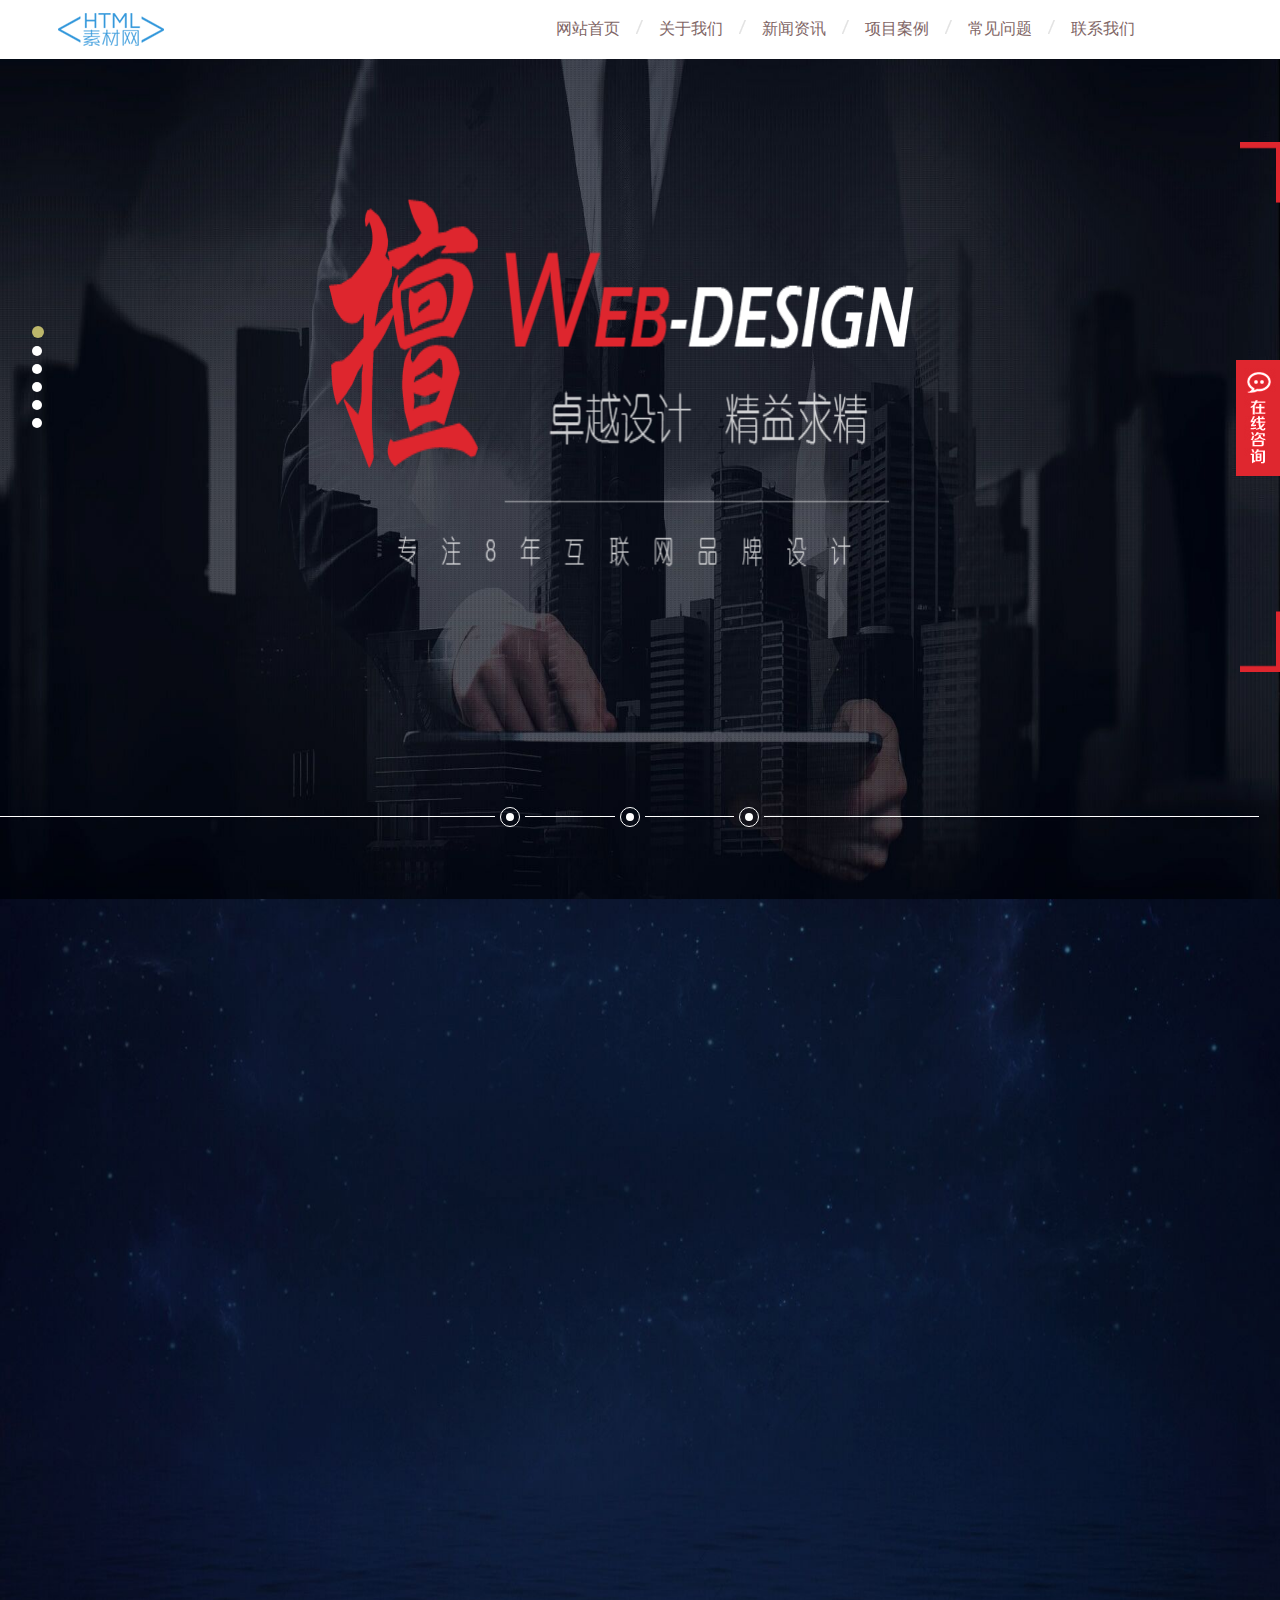
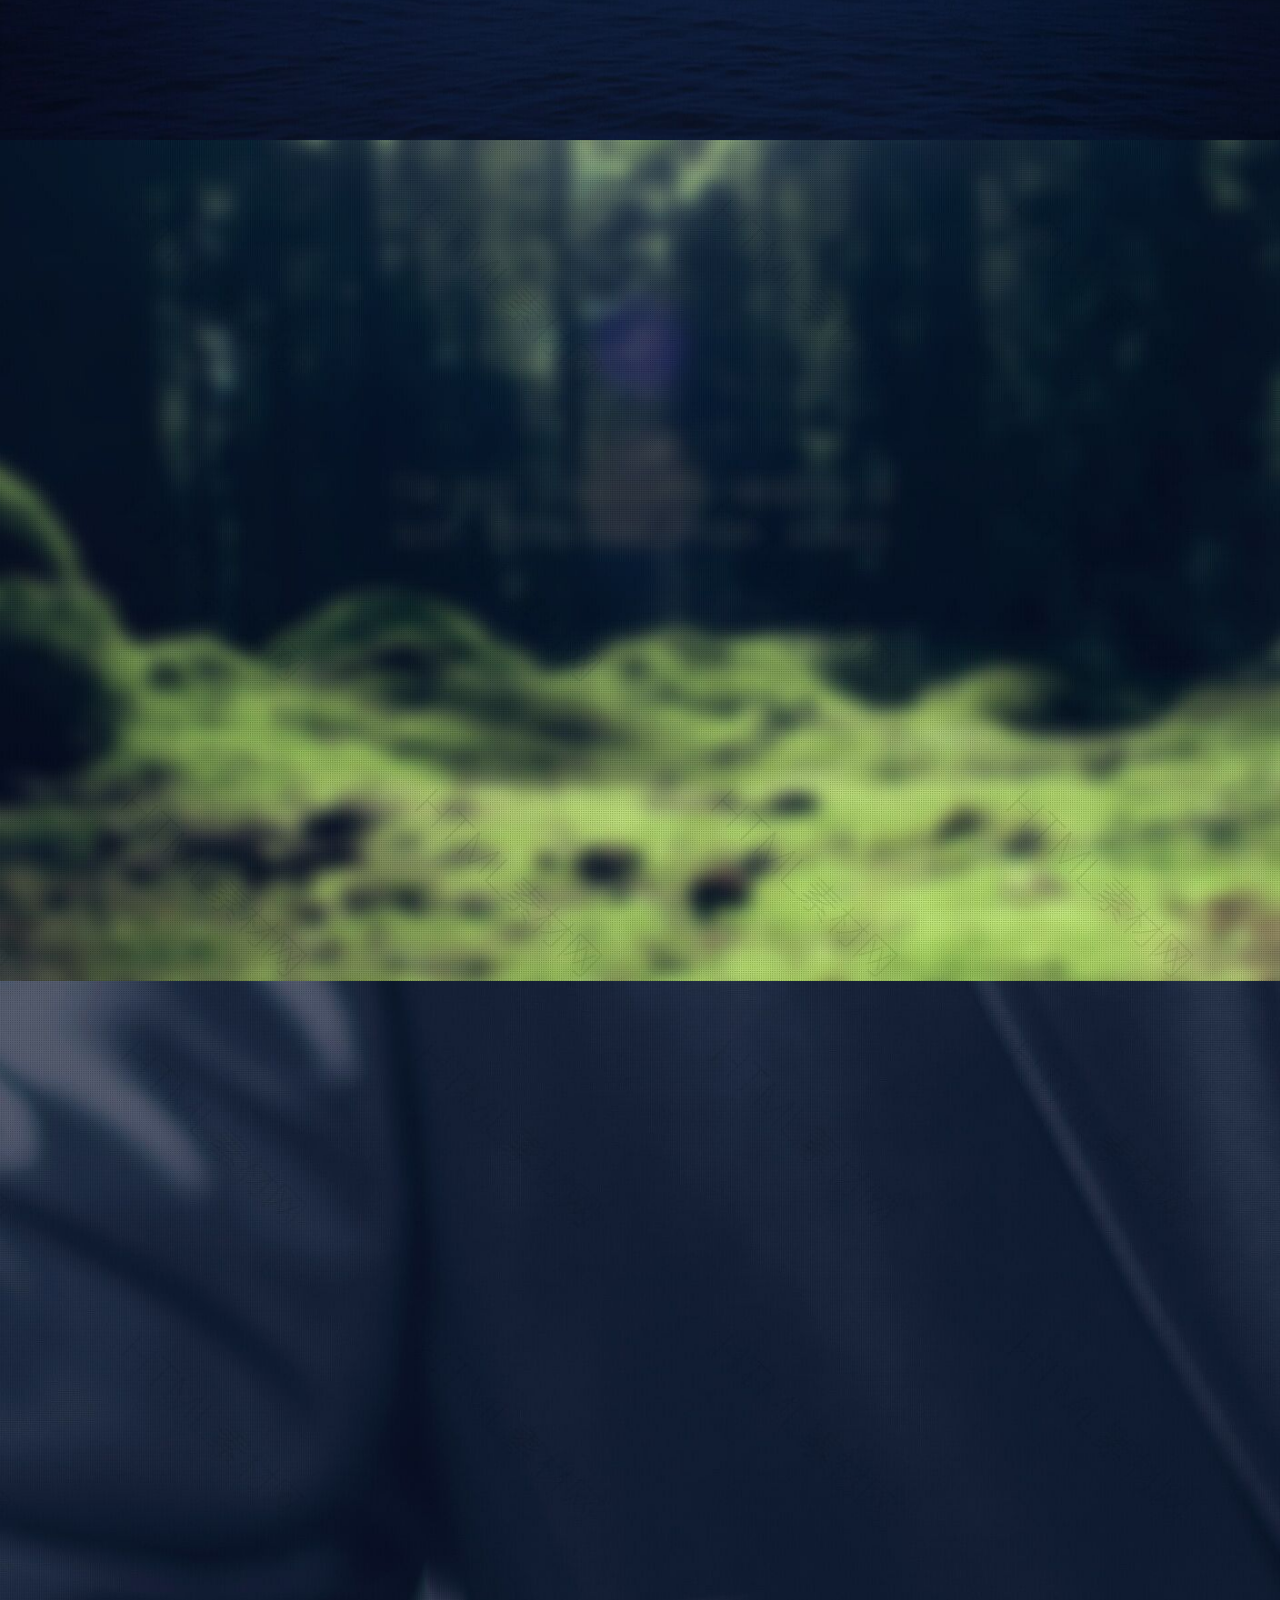
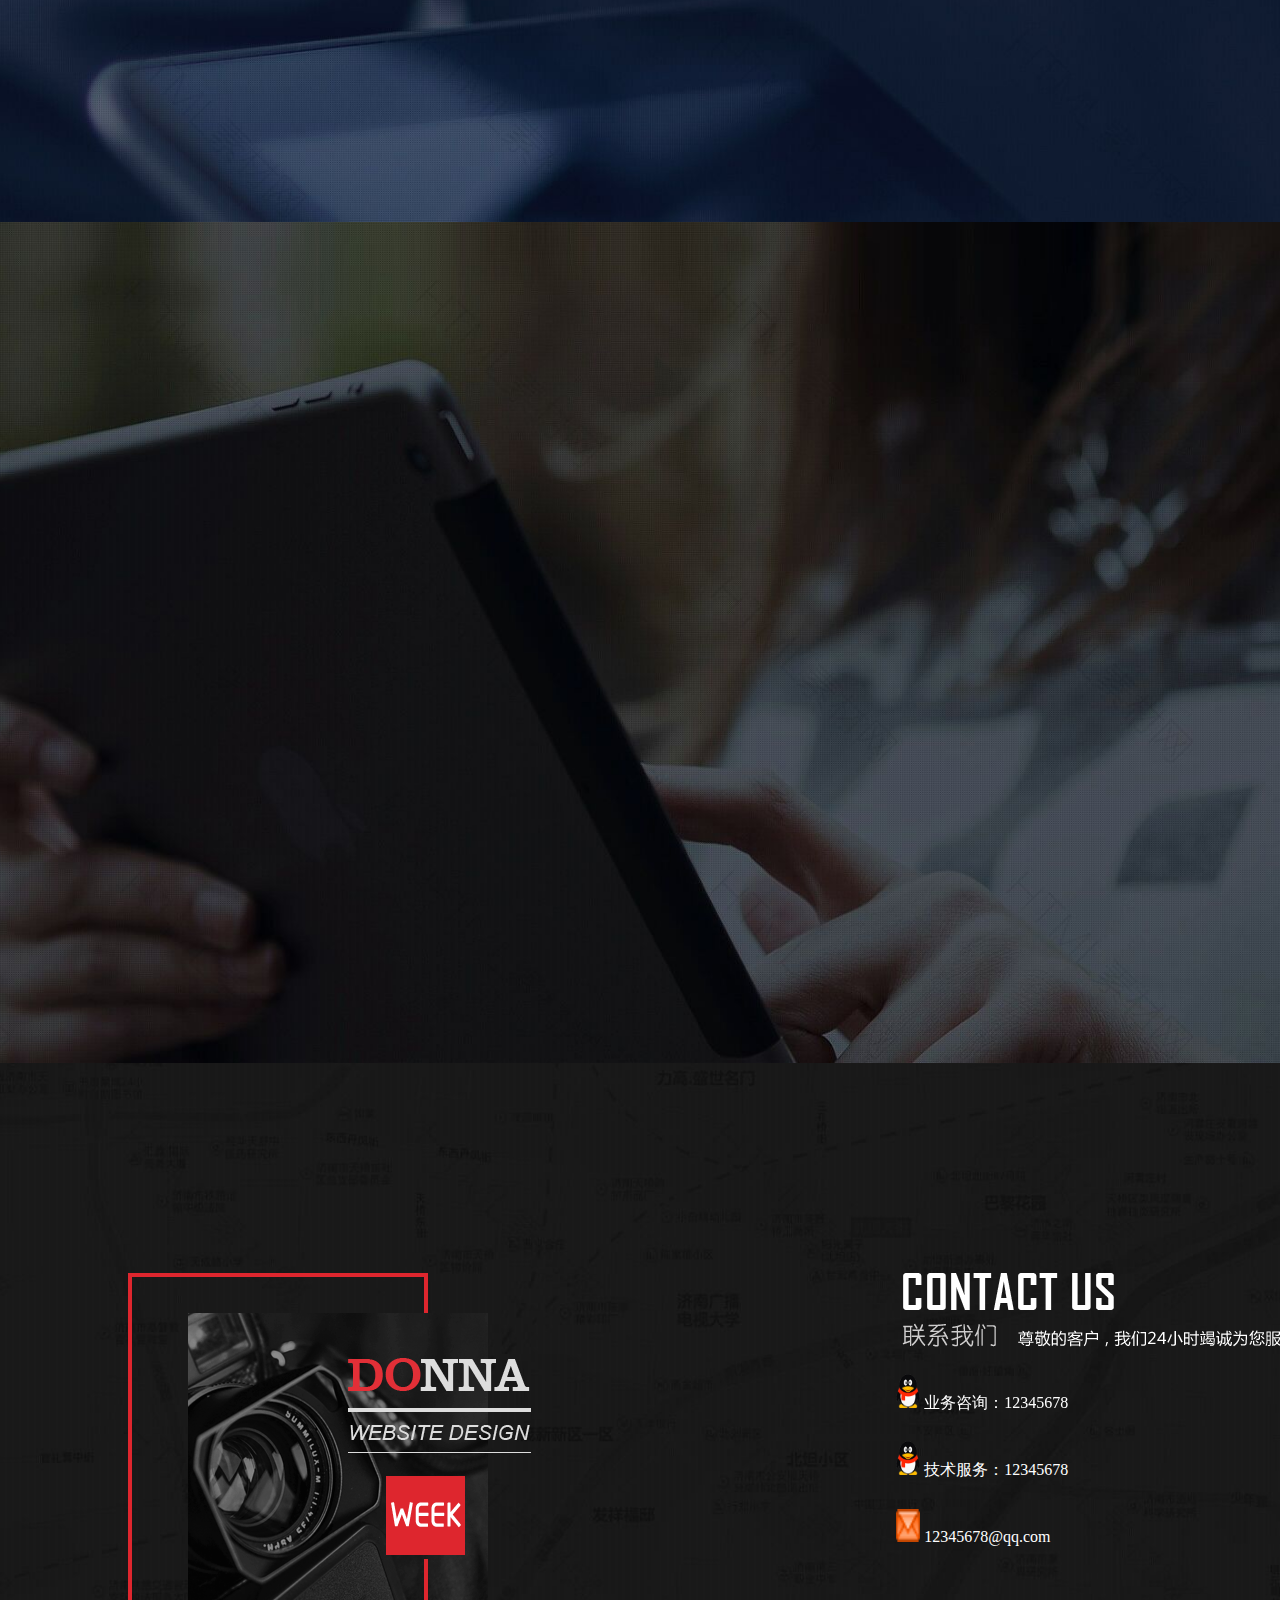
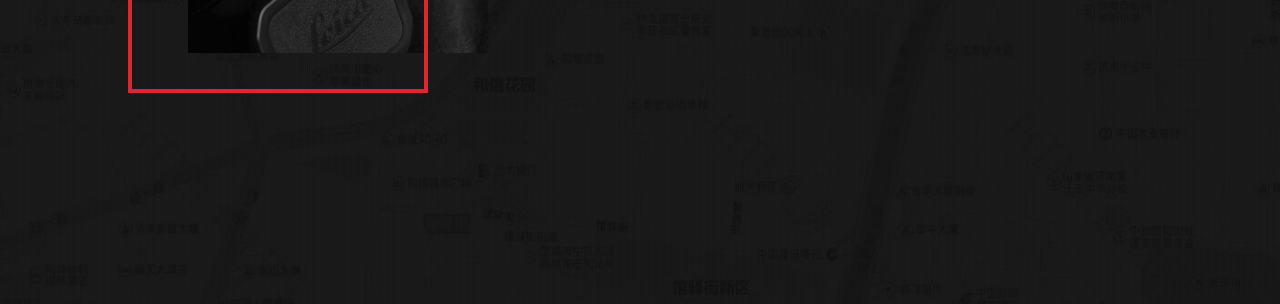
<file: index.html>
<!DOCTYPE html>
<html>
	<head>
		<meta charset="utf-8" />
		<title></title>
		<link rel="stylesheet" type="text/css" href="css/index.css"/>
		<link rel="stylesheet" type="text/css" href="css/page3.css"/>
		<link rel="stylesheet" type="text/css" href="css/page5.css"/>
		<link rel="stylesheet" type="text/css" href="css/page1.css"/>
		<link rel="stylesheet" href="css/page6.css" />
		<link rel="stylesheet" href="css/page4.css" />
		<link rel="stylesheet" href="css/page2.css" />
	</head>
	<body>
		<nav class="clearfloat">
			<a href="##"><img class="logo" src="img/logo.png"/></a>
			<div class="navigator">
				<ul>
					<li><a href="index.html">网站首页</a><img src="img/ico2.png"/></li>
					<li><a href="about.html">关于我们</a><img src="img/ico2.png"/></li>
					<li><a href="news.html">新闻资讯</a><img src="img/ico2.png"/></li>
					<li><a href="project.html">项目案例</a><img src="img/ico2.png"/></li>
					<li><a href="question.html">常见问题</a><img src="img/ico2.png"/></li>
					<li><a href="##">联系我们</a></li>
				</ul>
			</div>
		</nav>
		<div class="advice">
				<img src="img/open_im.png"/>
		</div>
		<div class="bar">
			<ul>
				<li><span class="current"></span></li>
				<li><span></span></li>
				<li><span></span></li>
				<li><span></span></li>
				<li><span></span></li>
				<li><span></span></li>
			</ul>
		</div>
		<div class="main">
			<div class="page page1">
			<div class="content">
					<ul>
						<li class="first-li">
							<div class="first"></div>
							<div class="first-content">
								<img class="img1" src="img/banner13.png"/>
								<img class="img2" src="img/banner12.png"/>
								<img class="img3" src="img/banner14.png"/>
							</div>
						</li>
						<li class="second-li">
							<div class="second"></div>
							<div class="second-content">
								<img class="img1" src="img/banner22.png"/>
								<img class="img2" src="img/banner23.png"/>
								<div class="img3">
									<a href="##">了解更多</a>
								</div>
							</div>
						</li>
						<li class="third-li">
							<div class="third"></div>
							<div class="third-content">
								<img class="img1" src="img/banner32.png"/>
								<img class="img2" src="img/banner33.png"/>
							</div>
						</li>
					</ul>
				</div>
				<div class="skip">
					<ul>
						<li class="first-li"></li>
						<li class="circle1"><span></span></li>
						<li class="third-li"></li>
						<li class="circle2"><span></span></li>
						<li class="fifth-li"></li>
						<li class="circle3"><span></span></li>
						<li class="seventh-li"></li>
					</ul>
				</div>

			</div>
			<div class="page page2">
				<div class="content">
					<ul>
						<li class="first-li">
							<div class="first"></div>
							<div class="first-content">
								<div class="first-ico"></div>
								<h2>高端网站设计制作</h2>
								<p>DESIGN CUSTOM</p>
								<div class="first-des">
									团队凭借多年的行业经验为企业量身定制，让您的企业在残酷的网络竞争中脱颖而出，立于不败之地。
								</div>
								<div class="first-ask">
									<a href="##" target="_blank">立即咨询</a>
								</div>
							</div>
						</li>
						<li class="second-li">
							<div class="second"></div>
							<div class="second-content">
								<div class="second-ico"></div>
								<h2>网络运营与推广</h2>
								<p>NETWORK OPERATIONS</p>
								<div class="second-des">
									专注于高品质网络品牌运营推广服务，在网络中树立企业品牌形象，提高搜索关键词转换率，以及多终端广告展现！
								</div>
								<div class="second-ask">
									<a href="##" target="_blank">立即咨询</a>
								</div>
							</div>
						</li>
						<li class="third-li">
							<div class="third"></div>
							<div class="third-content">
								<div class="third-ico"></div>
								<h2>HTML5响应式网站开发</h2>
								<p>RESPONSIVE WEBSITE</p>
								<div class="third-des">
									HTML5+CSS3设计制作的同时兼容手机和IPAD等触屏设备分辨率，达到最优访问效果，网站数据同步各终端。
								</div>
								<div class="third-ask">
									<a href="##" target="_blank">立即咨询</a>
								</div>
							</div>
						</li>
						<li class="fourth-li">
							<div class="fourth"></div>
							<div class="fourth-content">
								<div class="fourth-ico"></div>
								<h2>移动端手机网站与APP</h2>
								<p>MOBILE WEBSITE</p>
								<div class="fourth-des">
									专注移动端手机网站设计、微网站、手机APP定制开发，创造有活力的品牌网站，在移动互联网市场中取得先机。
								</div>
								<div class="fourth-ask">
									<a href="##" target="_blank">立即咨询</a>
								</div>
							</div>
						</li>
					</ul>
				</div>
			</div>
			<div class="page page3">
				<div class="top">
					<img id="p1" src="img/case_title.png" />
					<div class="btn">
						<img id="p2" src="img/right.png" />
						<img id="p3" src="img/left.png" />	
					</div>
				</div>
				<div class="bottom">
					<div class="bottomline1">
						<div class="line1 box1">
							<img src="img/1-1F31G05F1913-lp.jpg"/><span class="span_1"></span> <span class="span_2"></span> <span class="span_3"></span> <span class="span_4"></span>
							<img src="img/case_ico.png" class="case" />
						</div>
						<div class="line1 box2">
							<img src="img/1-1F31G05524557-lp.jpg"/><span class="span_1"></span> <span class="span_2"></span> <span class="span_3"></span> <span class="span_4"></span>
							<img src="img/case_ico.png" class="case" />
						</div>
						<div class="line1 box3">
							<img src="img/1-1F31G054451A-lp.jpg"/><span class="span_1"></span> <span class="span_2"></span> <span class="span_3"></span> <span class="span_4"></span>
							<img src="img/case_ico.png" class="case" />
						</div>
						<div class="line1 box4">
							<img src="img/1-1F31G054123I-lp.jpg"/><span class="span_1"></span> <span class="span_2"></span> <span class="span_3"></span> <span class="span_4"></span>
							<img src="img/case_ico.png" class="case" />
						</div>
					</div>
					<div class="bottomline2">
						<div class="line2 box1">
							<img src="img/1-1F31G05244325-lp.jpg"/><span class="span_1"></span> <span class="span_2"></span> <span class="span_3"></span> <span class="span_4"></span>
							<img src="img/case_ico.png" class="case" />
						</div>
						<div class="line2 box2">
							<img src="img/1-1F31G05144R2-lp.jpg"/><span class="span_1"></span> <span class="span_2"></span> <span class="span_3"></span> <span class="span_4"></span>
							<img src="img/case_ico.png" class="case" />
						</div>
						<div class="line2 box3">
							<img src="img/1-1F31G05040124-lp.jpg"/><span class="span_1"></span> <span class="span_2"></span> <span class="span_3"></span> <span class="span_4"></span>
							<img src="img/case_ico.png" class="case" />
						</div>
						<div class="line2 box4">
							<img src="img/1-1F3161T2144V-lp.jpg"/><span class="span_1"></span> <span class="span_2"></span> <span class="span_3"></span> <span class="span_4"></span>
							<img src="img/case_ico.png" class="case" />
						</div>
					</div>
					<div class="bottomline3">
						<div class="line3 box1">
							<img src="img/1-1F3161T0133Y-lp.jpg"/><span class="span_1"></span> <span class="span_2"></span> <span class="span_3"></span> <span class="span_4"></span>
							<img src="img/case_ico.png" class="case" />
						</div>
					</div>
				</div>
			</div>
			<div class="page page4">
				<div class="top" style="display: none;">
				  	<div class="top1">
				  	 	  <img src="img/about_title.png"/>
				  	 </div>
				  	 <div class="top2">
				  	 	<ul>
				  	 		<li class="top2-1 anniu">简介</li>
				  	 		<li class="top2-2 anniu">动态</li>
				  	 		<li class="top2-3 anniu">历程 </li>
				  	 	</ul> 
				  	</div>
	   			</div> 
				    <div class="bottom" style="display: none;">
				  	<ul>
				  		<li class="one bodong" style="display: inline-block;"> 
				  		<div class="bottom1">
				  	  	  <img src="img/about_img.png"/>
				  	      </div>
				  	    <div class="bottom2">
				  	  	<div class="bottom2-t">
				  	  		<ul>
				  	  			<li><img src="img/about_ico1.png"/></li>
				  	  			<li><img src="img/about_ico2.png"/></li>
				  	  			<li><img src="img/about_ico3.png"/></li>
				  	  			<li><img src="img/about_ico4.png"/></li>
				  	  		</ul>
				  	  	</div>
				  	  	<article>
				  	  		自成立以来，一直专注于互联网品牌建设，我们团队的成员曾务于国内优秀广告公司及互联网公司业务类型涉及WEB视觉、交互设计、移动终端用户体验等质量和信誉是我们存在的基石。我们注重客户提出的每个要求，充分考虑每一个细节，积极的做好服务，努力开拓更好的视野。我们永远不会因为我们曾经的成绩而满足。在所有新老客户面前，我们都很乐意虚心、朴实的跟您接触，更深入的了解您的企业，以便为您提供更优质的服务！ 我们的服务宗旨:持续为客户创造最优质的服务 感...
				  	  	</article>
				  	    </div>
				  	    </li>
				  		<li class="two bodong" >
				  			<div class="bottom1">
				  				  <div class="box box1">
				  				  	<div class="top">
				  				  		<time> 2017-03-14</time>
				  				  		<h1>放任是最大的不信任，人一旦</h1>
				  				  		<article>才建设是组织发展的重要环节，有人说现代企业间的竞争就是人才的竞争，可见人才培养的重要性。但现实中很多主管领导认为人才培养工作只是人力资源...</article>
				  				  	</div>
				  				  </div>
				  				  <div class="box box2">
				  				  	<div class="top">
				  				  		<time> 2017-03-14</time>
				  				  		<h1>放任是最大的不信任，人一旦</h1>
				  				  		<article>才建设是组织发展的重要环节，有人说现代企业间的竞争就是人才的竞争，可见人才培养的重要性。但现实中很多主管领导认为人才培养工作只是人力资源...</article>
				  				  	</div>
				  				  </div>
				  				  <div class="box box3">
				  				  	<div class="top">
				  				  		<time> 2017-03-14</time>
				  				  		<h1>放任是最大的不信任，人一旦</h1>
				  				  		<article>才建设是组织发展的重要环节，有人说现代企业间的竞争就是人才的竞争，可见人才培养的重要性。但现实中很多主管领导认为人才培养工作只是人力资源...</article>
				  				  	</div>
				  				  </div>
				  			</div>
				  		</li>	
				  		<li class="three bodong">
				  			<div class="xian">
				  				<img src="img/page4-xian.JPG"/>
				  			</div>
				  			<div class="bottom1">
				  				<!--<ul>
				  					<li></li>
				  				</ul>-->
				  				<img src="img/history_img1.jpg" class="img"/>
				  				<img src="img/history_img2.jpg" class="img"/>
				  				<img src="img/history_img3.jpg" class="img"/>
				  			</div>
				  		</li>
				  	</ul>
				</div>
			</div>
			<div class="page page5">
				<!--<div class="wk_service">-->
					<div class="top">
						<img src="img/service_title.png"/>
					</div>
					<div class="xian1"></div>
					<div class="bottom">
					 	<ul>
					          <li> <img src="img/service_img1.png"  /> <span class="span_1"></span> <span class="span_2"></span> <span class="span_3"></span> <span class="span_4"></span> </li>
					          <li> <img src="img/service_img2.png"  /> <span class="span_1"></span> <span class="span_2"></span> <span class="span_3"></span> <span class="span_4"></span> </li>
					          <li> <img src="img/service_img3.png"  /> <span class="span_1"></span> <span class="span_2"></span> <span class="span_3"></span> <span class="span_4"></span> </li>
					          <li> <img src="img/service_img4.png"  /> <span class="span_1"></span> <span class="span_2"></span> <span class="span_3"></span> <span class="span_4"></span> </li>
					          <li> <img src="img/service_img5.png" /> <span class="span_1"></span> <span class="span_2"></span> <span class="span_3"></span> <span class="span_4"></span> </li>
					          <li> <img src="img/service_img6.png"  /> <span class="span_1"></span> <span class="span_2"></span> <span class="span_3"></span> <span class="span_4"></span> </li>
					          <li> <img src="img/service_img7.png" /> <span class="span_1"></span> <span class="span_2"></span> <span class="span_3"></span> <span class="span_4"></span> </li>
					          <li> <img src="img/service_img8.png" /> <span class="span_1"></span> <span class="span_2"></span> <span class="span_3"></span> <span class="span_4"></span> </li>
					          <li> <img src="img/service_img9.png"  /> <span class="span_1"></span> <span class="span_2"></span> <span class="span_3"></span> <span class="span_4"></span> </li>
					          <li> <img src="img/service_img10.png"  /> <span class="span_1"></span> <span class="span_2"></span> <span class="span_3"></span> <span class="span_4"></span> </li>
					          <li> <img src="img/service_img11.png"  /> <span class="span_1"></span> <span class="span_2"></span> <span class="span_3"></span> <span class="span_4"></span> </li>
					          <li> <img src="img/service_img12.png"  /> <span class="span_1"></span> <span class="span_2"></span> <span class="span_3"></span> <span class="span_4"></span> </li>
					          <li> <img src="img/service_img13.png" /> <span class="span_1"></span> <span class="span_2"></span> <span class="span_3"></span> <span class="span_4"></span> </li>
					          <li> <img src="img/service_img14.png" /> <span class="span_1"></span> <span class="span_2"></span> <span class="span_3"></span> <span class="span_4"></span> </li>
					          <li> <img src="img/service_img15.png" /> <span class="span_1"></span> <span class="span_2"></span> <span class="span_3"></span> <span class="span_4"></span> </li>
			       	 	</ul>
					</div>
				<!--</div>-->
			</div>
			<div class="page page6">
				<div class="left">
					<img src="img/contact_img.png"/>
				</div>
				<div class="right">
					<div class="top">
						 <img src="img/contact_title.png"/>
					</div>
					<div class="bottom">
						 <ul>
						 	<li class="bt1">
						 		<img src="img/qq.png" class="qqtu"/>
						 		<p>业务咨询：12345678 </p>
						 	</li>
						 	<li class="bt2">
						 		<img src="img/qq.png" class="qqtu"/>
						 		<p>技术服务：12345678 </p>
						 	</li>
						 	<li class="bt3">
						 		 <img src="img/new_pm.gif" class="email"/>
						 		 <p>12345678@qq.com</p>
						 	</li>
						 </ul>
					</div>
				</div>
			</div>
		</div>
	</body>
	<script src="js/Jquery.js" type="text/javascript"></script>
	<script src="js/jquery.touchSwipe.min.js" type="text/javascript"></script>
	<script src="js/jquery.mousewheel.min.js"></script>
	<script type="text/javascript" src="js/jquery-1.7.2.js" ></script>
	<script src="js/jquery.fullpage.min.js" type="text/javascript" charset="utf-8"></script>
	<script src="js/index.js" type="text/javascript" charset="utf-8"></script>
	<script type="text/javascript" src="js/page1.js" ></script>	
	<script type="text/javascript" src="js/page2.js" ></script>
</html>
</file>
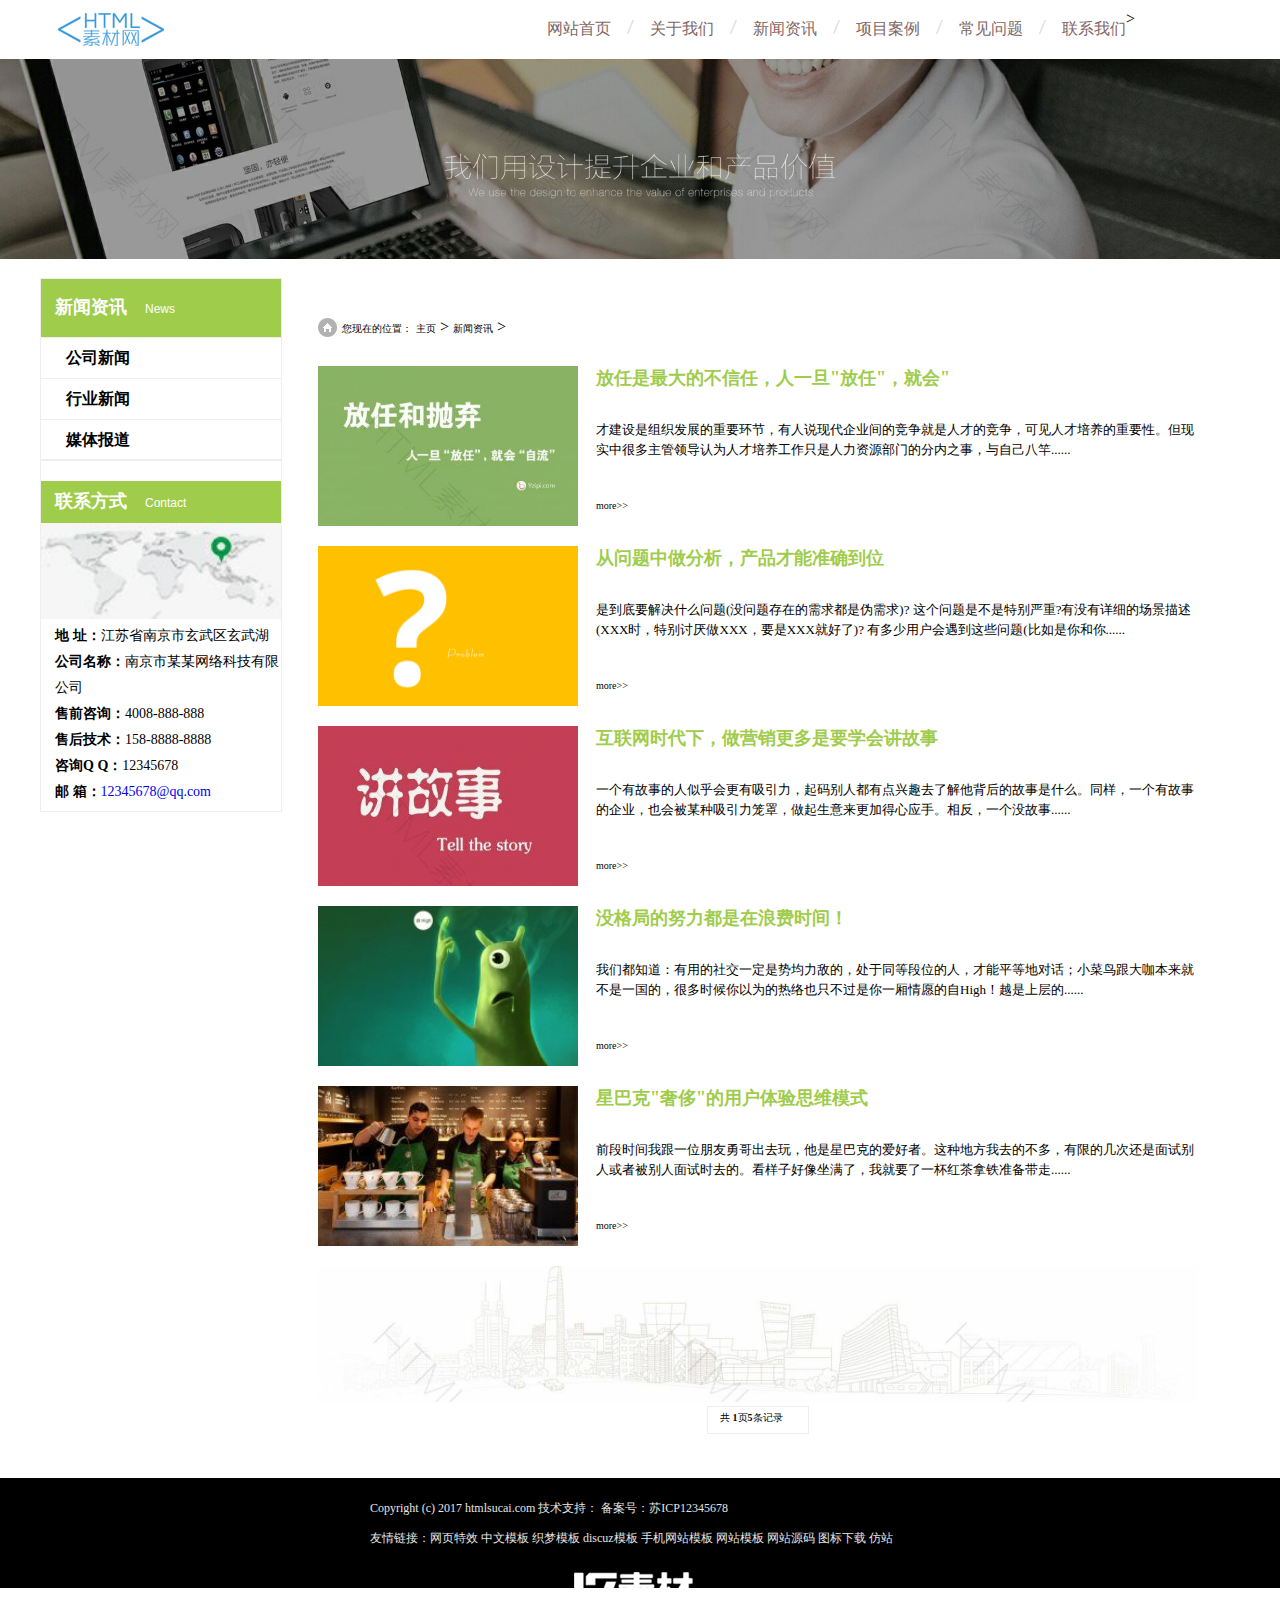
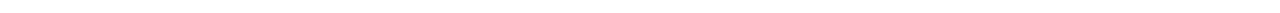
<file: news.html>
<!DOCTYPE html>
<html>
	<head>
		<meta charset="utf-8" />
		<title></title>
		<link rel="stylesheet" type="text/css" href="css/news.css"/>
	</head>
	<body>
		<!--导航栏-->
		<nav class="clearfloat">
			<a href="##"><img class="logo" src="img/logo.png"/></a>
			<div class="navigator">
				<ul>
					<li><a href="index.html">网站首页</a><img src="img/ico2.png"/></li>
					<li><a href="about.html">关于我们</a><img src="img/ico2.png"/></li>
					<li><a href="news.html">新闻资讯</a><img src="img/ico2.png"/></li>
					<li><a href="project.html">项目案例</a><img src="img/ico2.png"/></li>
					<li><a href="question.html">常见问题</a><img src="img/ico2.png"/></li>
					<li><a href="##">联系我们</a></li>>
				</ul>
			</div>
		</nav>
		
		<!--背景栏-->
		<div class="bg">
			<img src="img/bn5.jpg"/>
		</div>
		
		<!--内容栏，左边section，右边aside-->
		<div class="main">
		<section>
			<div class="news">
				<!--自定义列表-->
			<div class="title">
				<span class="ch"><b>新闻资讯</b></span>
				<span class="eg">News</span>
			</div>
		<div class="content">
			<li class="menu"><a href="#"></a>公司新闻</li>
			<li class="menu"><a href="#"></a>行业新闻</li>
			<li class="menu"><a href="#"></a>媒体报道</li>
		</div>
			</div>
			
			<div class="tel">
			<div class="title2">
				<span class="ch2"><b>联系方式</b></span>
				<span class="eg2">Contact</span>
				</div>
				<div class="contact">
					<img src="img/contact.jpg"/>
				</div>
				<div class="content2">
				   <span><strong>地 址：</strong>江苏省南京市玄武区玄武湖</span>
				   <span><strong>公司名称：</strong>南京市某某网络科技有限公司</span>
				   <span><strong>售前咨询：</strong>4008-888-888</span>
				   <span><strong>售后技术：</strong>158-8888-8888</span>
				   <span><strong>咨询Q Q：</strong></strong>12345678</span>
				   <span><strong>邮 箱：</strong><a href="mailto:12345678@qq.com">12345678@qq.com</a></span>
				</div>
			</div>
		</section>
		<aside>
			<div class="title3">
			<ul>
              <li> <img src="img/right_wz.png" alt="" /> </li>
              <li> <span>您现在的位置：</span> <a href='#'>主页</a> > <a href='#'>新闻资讯</a> >  </li>
            </ul>
			</div>
			
			 <div class="content3">
            <div class="main1">
            	<img src="uploads/1-1F31G10320a2-lp.jpg"/>
            	<div class="main2">
             	<a href="newshow"><b>放任是最大的不信任，人一旦"放任"，就会"</b></a>
             	<span class="th">才建设是组织发展的重要环节，有人说现代企业间的竞争就是人才的竞争，可见人才培养的重要性。但现实中很多主管领导认为人才培养工作只是人力资源部门的分内之事，与自己八竿......</span>
             	<span><a href="th1">more>></a><span>
             	</div>
            </div>
            <div class="main1">
            	<img src="uploads/1-1F31G05T30-L.png"/>
            	<div class="main2">
             	<a href="newshow"><b>从问题中做分析，产品才能准确到位</b></a>
             	<span class="th">是到底要解决什么问题(没问题存在的需求都是伪需求)? 这个问题是不是特别严重?有没有详细的场景描述(XXX时，特别讨厌做XXX，要是XXX就好了)? 有多少用户会遇到这些问题(比如是你和你......</span>
             	<span><a href="th1">more>></a><span>
             	</div>
            </div>
            <div class="main1">
            	<img src="uploads/1-1F31G1005UW-lp.jpg"/>
            	<div class="main2">
             	<a href="newshow"><b>互联网时代下，做营销更多是要学会讲故事</b></a>
             	<span class="th">一个有故事的人似乎会更有吸引力，起码别人都有点兴趣去了解他背后的故事是什么。同样，一个有故事的企业，也会被某种吸引力笼罩，做起生意来更加得心应手。相反，一个没故事......</span>
             	<span><a href="th1">more>></a><span>
             	</div>
            </div>
            <div class="main1">
            	<img src="uploads/1-1F316160K3962-lp.jpg"/>
            	<div class="main2">
             	<a href="newshow"><b>没格局的努力都是在浪费时间！</b></a>
             	<span class="th">我们都知道：有用的社交一定是势均力敌的，处于同等段位的人，才能平等地对话；小菜鸟跟大咖本来就不是一国的，很多时候你以为的热络也只不过是你一厢情愿的自High！越是上层的......</span>
             	<span><a href="th1">more>></a><span>
             	</div>
            </div>
            <div class="main1">
            	<img src="uploads/1-1F31616063bP-lp.jpg"/>
            	<div class="main2">
             	<a href="newshow"><b>星巴克"奢侈"的用户体验思维模式</b></a>
             	<span class="th">前段时间我跟一位朋友勇哥出去玩，他是星巴克的爱好者。这种地方我去的不多，有限的几次还是面试别人或者被别人面试时去的。看样子好像坐满了，我就要了一杯红茶拿铁准备带走......</span>
             	<span><a href="th1">more>></a><span>
             	</div>
            </div>
            <div class="main3">
            	<img src="img/portal_ft.jpg"/>
            <div class="pagess">
            
        <ul>
         <li><span class="pageinfo">共 <strong>1</strong>页<strong>5</strong>条记录</span></li>

        </ul>
          </div>
          </div>
		</aside>
		</div>
		<footer>
    <div class="footer">Copyright (c) 2017 htmlsucai.com <a title="baidu" href="#" target="_blank">技术支持：</a> 备案号：<a href="http://www.htmlsucai.com" target="_blank" title="苏ICP12345678">苏ICP12345678</a> <br />
      友情链接：<a href='http://www.htmlsucai.com/' target='_blank'>网页特效</a> <a href='http://www.htmlsucai.com/' target='_blank'>中文模板</a> <a href='http://www.htmlsucai.com/' target='_blank'>织梦模板</a> <a href='http://www.htmlsucai.com/' target='_blank'>discuz模板</a> <a href='http://www.htmlsucai.com/' target='_blank'>手机网站模板</a> <a href='http://www.htmlsucai.com/' target='_blank'>网站模板</a> <a href='http://www.htmlsucai.com/' target='_blank'>网站源码</a> <a href='#' target='_blank'>图标下载</a> <a href='#' target='_blank'>仿站</a> </div>
     <div class="footer_logo">
     	<img src="img/footer_logo.png"/>
     </div>
		</footer>
	</body>
</html>
</file>
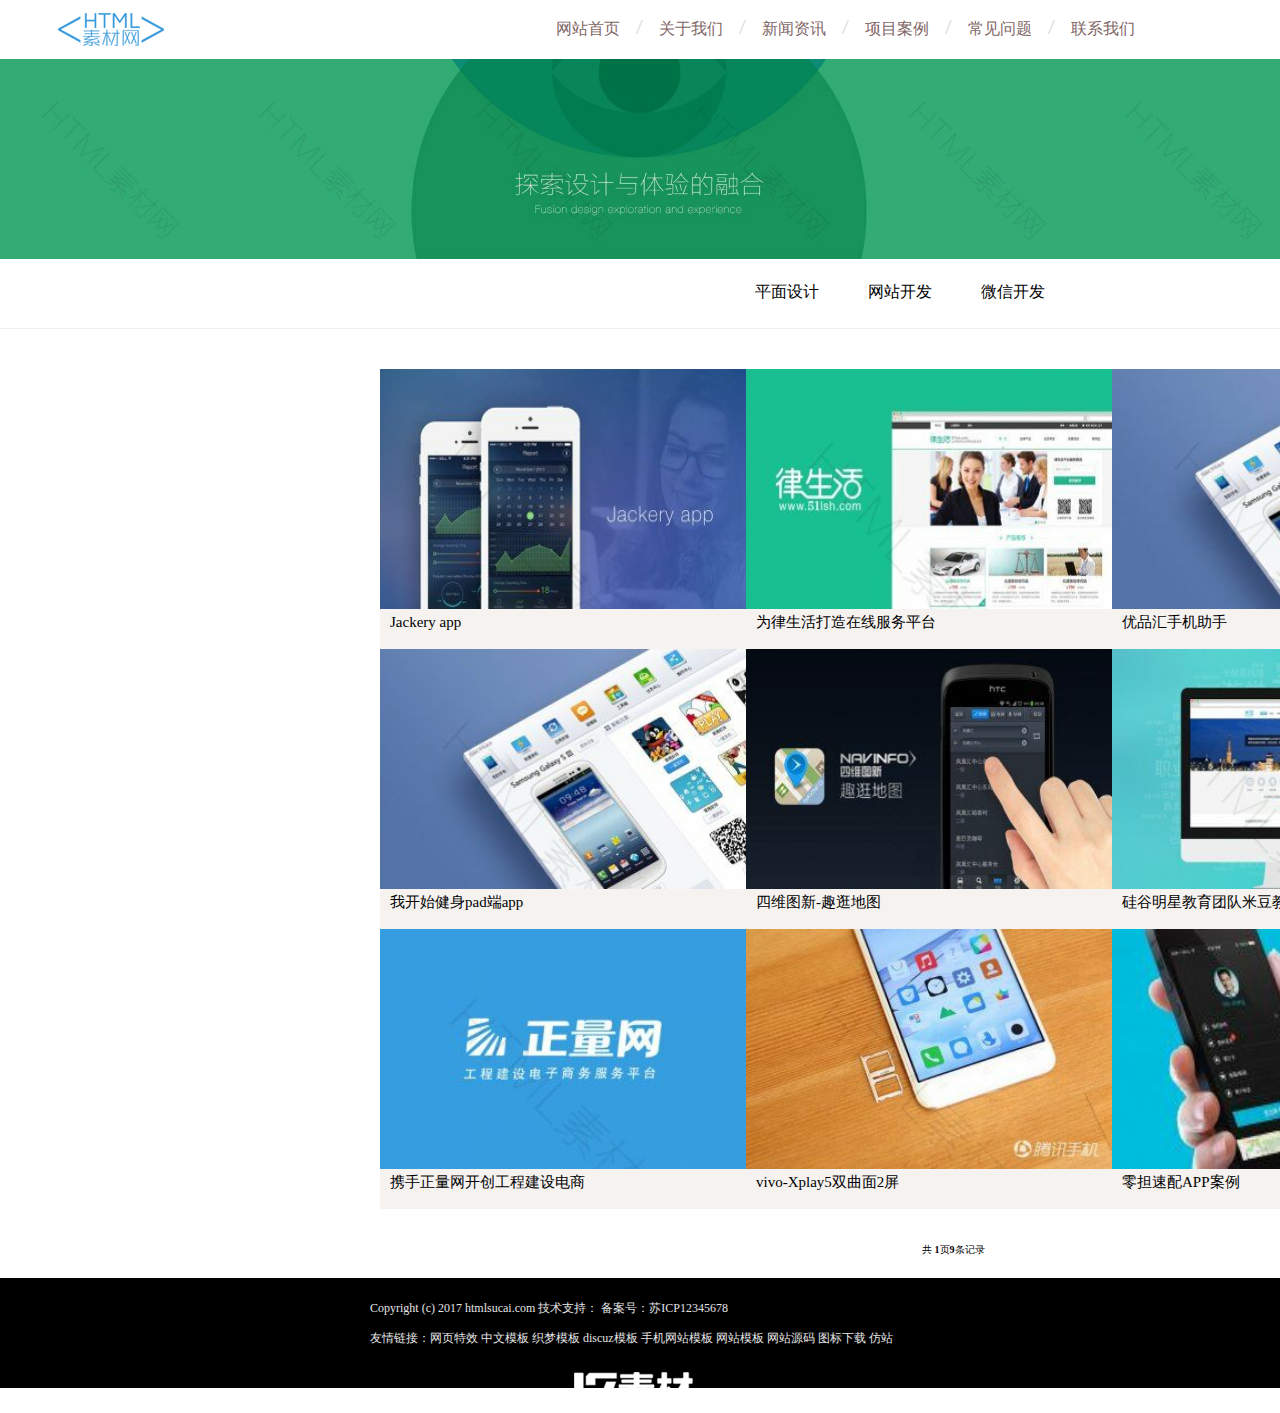
<file: project.html>
<!DOCTYPE html>
<html>
	<head>
		<meta charset="utf-8" />
		<title></title>
		<link rel="stylesheet" type="text/css" href="css/project.css"/>
	</head>
	<body>
		<!--导航栏-->
		<nav class="clearfloat">
			<a href="##"><img class="logo" src="img/logo.png"/></a>
			<div class="navigator">
				<ul>
					<li><a href="index.html">网站首页</a><img src="img/ico2.png"/></li>
					<li><a href="about.html">关于我们</a><img src="img/ico2.png"/></li>
					<li><a href="news.html">新闻资讯</a><img src="img/ico2.png"/></li>
					<li><a href="project.html">项目案例</a><img src="img/ico2.png"/></li>
					<li><a href="question.html">常见问题</a><img src="img/ico2.png"/></li>
					<li><a href="##">联系我们</a></li>
				</ul>
			</div>
		</nav>
		
		<!--背景栏-->
		<div class="bg">
			<img src="img/bn6.jpg"/>
		</div>
		
		<!--内容栏-->
		<div class="main">
			<div class="main1">
				<div class="top">
				<span>平面设计</span>
				<span>网站开发</span>
				<span>微信开发</span>
			 </div>
			
			</div>
			<div class="main2">
				<div class="top1">
					<div class="t1">
						<img src="uploads/1-1F31G05F1913-lp.jpg"/>
						<span>
							Jackery app
						</span>
					</div>
					<div class="t1">
						<img src="uploads/1-1F31G054451A-lp.jpg"/>
						<span>
							我开始健身pad端app
						</span>
					</div>
					<div class="t1">
						<img src="uploads/1-1F31G05040124-lp.jpg"/>
						<span>
							携手正量网开创工程建设电商
						</span>
					</div>
				</div>
				<div class="top2">
					<div class="t2">
						<img src="uploads/1-1F31G05524557-lp.jpg"/>
						<span>
							为律生活打造在线服务平台
						</span>
					</div>
					<div class="t2">
						<img src="uploads/1-1F31G05244325-lp.jpg"/>
						<span>
							四维图新-趣逛地图
						</span>
					</div>
					<div class="t2">
						<img src="uploads/1-1F3161T2144V-lp.jpg"/>
						<span>
							vivo-Xplay5双曲面2屏
						</span>
					</div>
				</div>
				<div class="top3">
					<div class="t3">
						<img src="uploads/1-1F31G054451A-lp.jpg"/>
						<span>
							优品汇手机助手
						</span>
					</div>
					<div class="t3">
						<img src="uploads/1-1F31G05144R2-lp.jpg"/>
						<span>
                            硅谷明星教育团队米豆教育
						</span>
					</div>
					<div class="t3">
						<img src="uploads/1-1F3161T0133Y-lp.jpg"/>
						<span>
							零担速配APP案例
						</span>
					</div>
				</div>
			</div>
			<div class="pagess">
            
        <ul>
         <li><span class="pageinfo">共 <strong>1</strong>页<strong>9</strong>条记录</span></li>

        </ul>
        </div>
		</div>
		 
		
				<footer>
    <div class="footer">Copyright (c) 2017 htmlsucai.com <a title="baidu" href="#" target="_blank">技术支持：</a> 备案号：<a href="http://www.htmlsucai.com" target="_blank" title="苏ICP12345678">苏ICP12345678</a> <br />
      友情链接：<a href='http://www.htmlsucai.com/' target='_blank'>网页特效</a> <a href='http://www.htmlsucai.com/' target='_blank'>中文模板</a> <a href='http://www.htmlsucai.com/' target='_blank'>织梦模板</a> <a href='http://www.htmlsucai.com/' target='_blank'>discuz模板</a> <a href='http://www.htmlsucai.com/' target='_blank'>手机网站模板</a> <a href='http://www.htmlsucai.com/' target='_blank'>网站模板</a> <a href='http://www.htmlsucai.com/' target='_blank'>网站源码</a> <a href='#' target='_blank'>图标下载</a> <a href='#' target='_blank'>仿站</a> </div>
     <div class="footer_logo">
     	<img src="img/footer_logo.png"/>
     </div>
		</footer>
	</body>
</html>
</file>
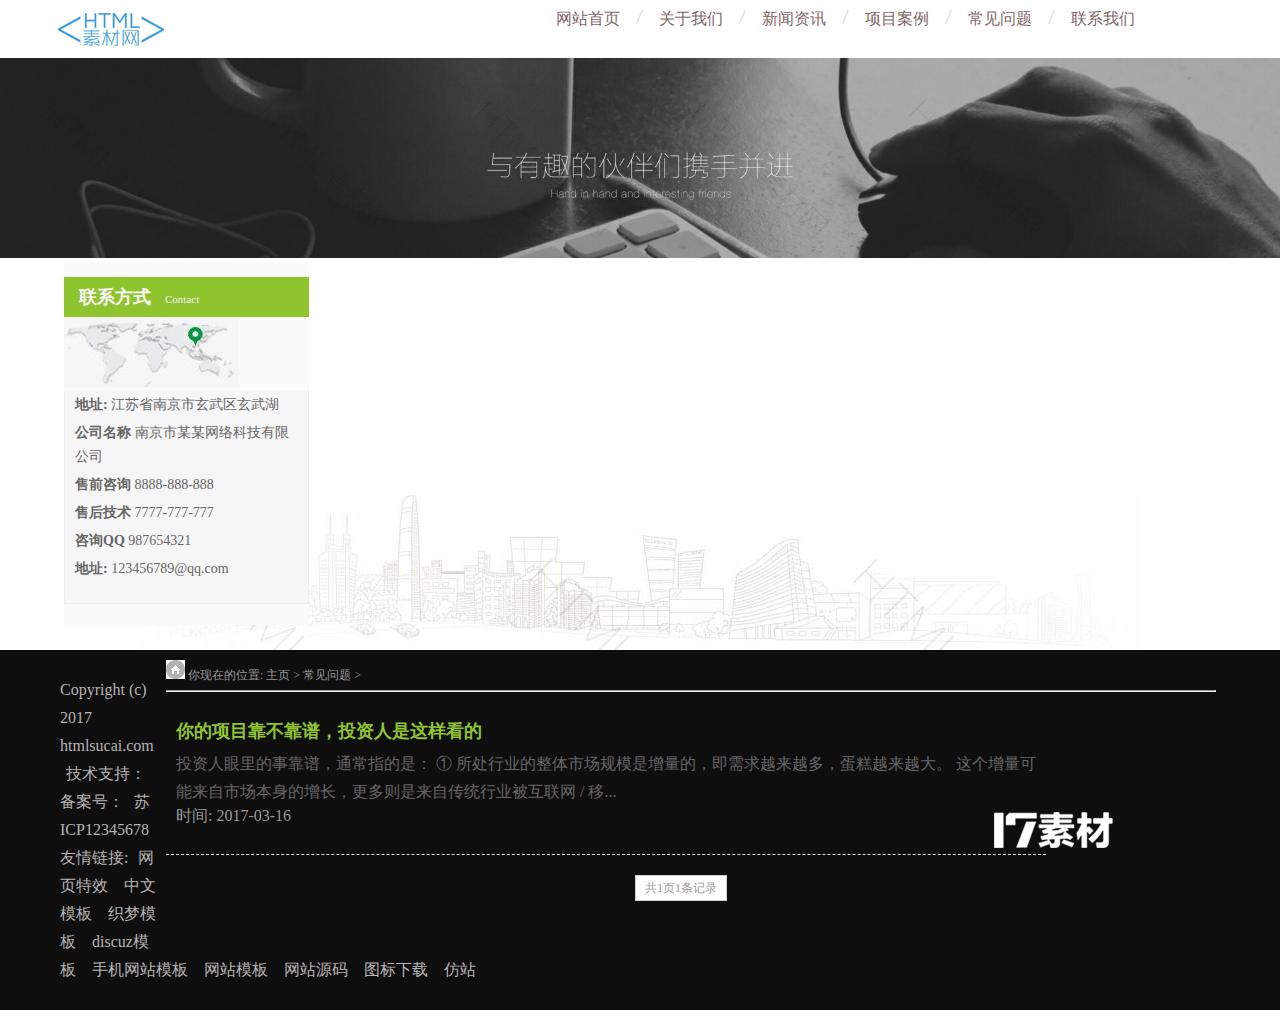
<file: question.html>
<!DOCTYPE html>
<html>
	<head>
		<meta charset="UTF-8">
		<title></title>
		<link rel="stylesheet" type="text/css" href="css/question.css"/>
	</head>
	<body>
		<nav class="clearfloat">
			<a href="##"><img class="logo" src="img/logo.png"/></a>
			<div class="navigator">
				<ul>
					<li><a href="index.html">网站首页</a><img src="img/ico2.png"/></li>
					<li><a href="about.html">关于我们</a><img src="img/ico2.png"/></li>
					<li><a href="news.html">新闻资讯</a><img src="img/ico2.png"/></li>
					<li><a href="project.html">项目案例</a><img src="img/ico2.png"/></li>
					<li><a href="question.html">常见问题</a><img src="img/ico2.png"/></li>
					<li><a href="##">联系我们</a></li>
				</ul>
			</div>
		</nav>
	  <div class="one1">
	  	<img src="img/bn4.jpg" />
	  	
	  </div>
	  
	  
	  <div class="twe">
	  	 <div class="twe-kuang">
	  	    <div class="left">
	  	    	<div class="left-wen">
	  		<span class="title-one">联系方式</span>
	  		<span class="title-twe">Contact</span>
	  		    </div>
	  		<img src="img/contact.jpg"/>
	        <div class="xia">
	     
	     	<span>
	     		<strong>地址:</strong>
	     		江苏省南京市玄武区玄武湖
	     	</span>
	     	<span>
	     		<strong>公司名称</strong>
	     		南京市某某网络科技有限公司
	     	</span>
	     	<span>
	     		<strong>售前咨询</strong>
	     		8888-888-888
	     	</span>
	     	<span>
	     		<strong>售后技术</strong>
	     		7777-777-777
	     	</span>
	     	<span>
	     		<strong>咨询QQ</strong>
	     		987654321
	     	</span>
	     	<span>
	     		<strong>地址:</strong>
	     		<a href="#">123456789@qq.com</a>
	     	</span>
	     </div>
	      </div>
	      
	      
	     <div class="right">
	     	<!--上-->
	     	<div class="title2">
	     		<div class="title2-one">
	     		<img src="img/right_wz.png"/>
	     		你现在的位置:
	     		<a href="#">主页</a>
	     		>
	     		<a href="#">常见问题</a>
	     		>
	     		</div>
	     		<hr />
	     	</div>
	     	<!--中-->
	     	<div class="wenzi3">
	     		<div class="wenzi3-one">
	     		<div class="h1">
	     			<a href="#">你的项目靠不靠谱，投资人是这样看的	</a>
	     		</div>
	     		<p>投资人眼里的事靠谱，通常指的是： ① 所处行业的整体市场规模是增量的，即需求越来越多，蛋糕越来越大。 这个增量可能来自市场本身的增长，更多则是来自传统行业被互联网 / 移...</p>
	     		<span>时间: 2017-03-16</span>
	     	</div>
	     	</div>
	     	<!--下-->
	     	<div class="yesu">
	     	 <li>
	     	 	<span>共1页1条记录</span>
	     	 </li>
	     	
	     </div>
	    </div>
	  </div>
	 </div>
	  
	  
	  
	  
	  
	  
	  <div class="footer1">
	  	<div class="section1">
				<div class="footer-wenzi1">
					<div class="footer-yang1">
						Copyright (c) 2017 htmlsucai.com
						<a href="#">技术支持：  </a>
						备案号：  
						<a href="#">苏ICP12345678</a>
						<br>
						友情链接:    
						<a href="#" target="_blank">网页特效</a>
						<a href="#" target="_blank">中文模板</a>
						<a href="#" target="_blank">织梦模板</a>
						<a href="#" target="_blank">discuz模板</a>
						<a href="#" target="_blank">手机网站模板</a>
						<a href="#" target="_blank">网站模板</a>
						<a href="#" target="_blank">网站源码</a>
						<a href="#" target="_blank">图标下载</a>
						<a href="#" target="_blank">仿站</a>
						
					</div>
				</div>
			</div>
	  </div>
	</body>
</html>
</file>
<file: css/index.css>
/*清楚默认样式*/

* {
	margin: 0;
	padding: 0;
}


/*去掉a标签自带的下划线*/

a {
	text-decoration: none;
}


/*去掉列表符小圆点*/

li {
	list-style: none;
}

input {
	border: none;
}
body{
	width: 100%;
	height: 100%;
	/*去除竖向滚动条*/
	overflow:-Scroll;
	overflow-y:hidden;
	/*去除横向滚动条*/
	overflow:-Scroll;
	overflow-x:hidden;
}

/*清除浮动*/

.clearfloat::after {
	content: "";
	display: block;
	width: 100%;
	height: 0;
	font-size: 0;
	clear: both;
	/*清除浮动元素对后面元素造成的影响*/
	/*清除浮动在浮动元素的父级身上加after*/
}


/*导航栏样式*/

nav {
	position: fixed;
	width: 100%;
	z-index: 20;
	background: white;
}

nav .logo {
	float: left;
	padding: 9px 0px 9px 50px;
}

nav .navigator {
	float: right;
	padding: 10px 145px 10px 0;
}

nav .navigator li {
	float: left;
	padding: 9px 0;
}

nav .navigator li img {
	padding: 0 16px;
}

nav .navigator li a {
	color: #7f6666;
	font-size: 16px;
}

.advice {
	position: fixed;
	right: 0;
	top: 40%;
	z-index: 20;
}

.bar {
	position: fixed;
	left: 2.5%;
	top: 36%;
	z-index: 20;
}

.bar span {
	display: inline-block;
	width: 10px;
	height: 10px;
	
	background: white;
	border-radius: 50%;
}

.bar .current {
	background: darkkhaki!important;
	width: 12px;
	height: 12px;
}


/*主体栏*/

.main {
	width: 100%;
	top: 58px;
	position: relative;
}
</file>
<file: css/page3.css>
.main .page3 {
	/*padding: 10% 0;*/
	background: url(../img/bg3.jpg);
	background-repeat: no-repeat;
	/*contain：背景图等比例拉伸至整张图完整的显示在盒子中，但是可能会出现留白
	 cover：背景图等比例拉伸至整个盒子都有背景，但是图片可能显示不完整*/
	background-size: cover;
	/*第一个是y方向，第二个是x方向*/
	background-position: top center;
	/*height: 699px;*/
	width: 100%;
	
	/*margin: 0 auto;*/
}
.main .page3 .top{
	/*position: relative;*/
	width: 100%;
	height: 10%;
	padding-top: 7%;
}
.main .page3 .top .btn{
	padding-right: 17%;
	width: 25%;
	height: 100%;
	float: right;
	
}
.main .page3  .top #p1{
	display: none;
	padding-left: 17%;
	width: 40%;
	height: 100%;
	float: left;
}
.main .page3 .top .btn #p2{
	cursor: pointer;
	display: none;
	padding-top: 16%;
	width: 12%;
	height: 35%;
	float: right;
}
.main .page3 .top .btn #p3{
	cursor: pointer;
	display: none;
	padding-top: 16%;
	padding-right: 3%;
	width: 12%;
	height: 35%;
	float: right;
}
.page3 .bottom{
	
	margin-left: 15%;
	margin-top: 3%;
	width: 85%;
	height: 80%;
}
.page3  .bottom .bottomline1 {
	width: 83%;
	height: 28%;
	float: left;
	/*background: wheat;*/
}

.page3  .bottom .bottomline1 .line1  {
	display: none;
	margin-left: 2%;
	/*padding-right: 0.5%*/
	width: 22%;
	height: 100%;
	float: left;
	/*background: wheat;*/
}

.page3  .bottom  img{
	width: 100%;
	height: 100%;
}
.page3  .bottom  .line1{
	position: relative;
}
/*.page3  .bottom  .line1 .box1 img:hover{
	transform: scale(1.1);
	-ms-transform:scale(1.1);
    -webkit-transform:scale(1.1);
    -moz-transform:scale(1.1);
}
.page3  .bottom   img{
	transition: all 1s;
}*/

.page3  .bottom  .line2{
	position: relative;
}
.page3  .bottom  .line3{
	position: relative;
}
.page3  .bottom  .case{
	position: absolute;
	width: 100%;
	height: 100%;
	left: 0;
	top: 0;
	display: none;
}
.page3  .bottom  .line1:hover .case{
	display: block;
	opacity: 0.7;
}
.page3  .bottom  .line2:hover .case{
	display: block;
	opacity: 0.7;
}
.page3  .bottom  .line3:hover .case{
	display: block;
	opacity: 0.7;
}
.page3  .bottom .bottomline2 {
	margin-top: 2%;
	width: 83%;
	height: 28%;
	float: left;
	/*background: wheat;*/
}

.page3  .bottom .bottomline3 {
	display: none;
	width: 83%;
	height: 28%;
	float: left;
	/*background: wheat;*/
}

.page3  .bottom .bottomline3 .line3{
	margin-left: 2%;
	/*padding-right: 0.5%*/
	width: 22%;
	height: 100%;
	float: left;
}

.page3  .bottom .bottomline2 .line2{
	display: none;
	margin-left: 2%;
	/*padding-right: 0.5%*/
	width: 22%;
	height: 100%;
	float: left;
}

.page3 .bottom .bottomline1 .line1 span {
	position: absolute;
	background: #0ddfba;
	transition: all .3s cubic-bezier(.25, .46, .45, .94);
}
.page3 .bottom .bottomline2 .line2 span {
	position: absolute;
	background: #0ddfba;
	transition: all .3s cubic-bezier(.25, .46, .45, .94);
}
.page3 .bottom .bottomline3 .line3 span {
	position: absolute;
	background: #0ddfba;
	transition: all .3s cubic-bezier(.25, .46, .45, .94);
}
.page3 .bottom  .span_1 {
	top: 0;
	left: 0;
	width: 0;
	height: 4px;
}

.page3 .bottom .span_2 {
	top: 0;
	right: 0;
	width: 4px;
	height: 0;
}

.page3 .bottom  .span_3 {
	right: 0;
	bottom: 0;
	width: 0;
	height: 4px;
}

.page3 .bottom .span_4 {
	bottom: 0;
	left: 0;
	width: 4px;
	height: 0;
}

.page3 .bottom :hover .span_1,
.page3 .bottom :hover .span_3 {
	width: 100%;
}

.page3 .bottom :hover .span_2,
.page3 .bottom :hover .span_4 {
	height: 100%;
}
</file>
<file: css/page5.css>
.main .page5 {
	/*padding: 10% 0;*/
	background: url(../img/bg5.jpg);
	background-repeat: no-repeat;
	/*contain：背景图等比例拉伸至整张图完整的显示在盒子中，但是可能会出现留白
	 cover：背景图等比例拉伸至整个盒子都有背景，但是图片可能显示不完整*/
	background-size: cover;
	/*第一个是y方向，第二个是x方向*/
	background-position: top center;
	/*height: 699px;*/
	width: 100%;
	/*height: 25%;*/
	/*margin: 0 auto;*/

}

.main .page5 .top {
	display: none;
	position: relative;
	width: 65%;
	height: 10%;
	padding-top: 5%;
	/*text-align: center;*/
	left: 60%;
}
@keyframes zoom {
	0% {
		transform: scaleX(0);
	}
	100% {
		transform: scaleX(1);
	}
}
.page5 .xian {
	margin-top: 2%;
	width: 100%;
	height: 0.5%;
	background: #0ddfba;
	animation: zoom 2s
}

.page5 .bottom{
	display: none;
	position: relative;
	padding: 5% 0;
	margin: 0 17%;
	background: gray;
	opacity: 0.7;
	left: 20%;
	height: 45%;
}
.page5 .bottom ul {
	overflow: hidden;
}

.page5 .bottom ul li {
	position: relative;
	float: left;
	overflow: hidden;
	margin: 0 3% 5%;
	width: 14%;
	height: 10%;
}

 .page5 .bottom li span {
	position: absolute;
	background: #0ddfba;
	transition: all .3s cubic-bezier(0,0,0,0);
}

.page5 .bottom li .span_1 {
	top: 0;
	left: 0;
	width: 0;
	height: 2px;
}

.page5 .bottom li .span_2 {
	top: 0;
	right: 0;
	width: 2px;
	height: 0;
}

.page5 .bottom li .span_3 {
	right: 0;
	bottom: 0;
	width: 0;
	height: 2px;
}

.page5 .bottom li .span_4 {
	bottom: 0;
	left: 0;
	width: 2px;
	height: 0;
}

.page5 .bottom li:hover .span_1,
.page5 .bottom li:hover .span_3 {
	width: 100%;
}

.page5 .bottom li:hover .span_2,
.page5 .bottom li:hover .span_4 {
	height: 100%;
}
</file>
<file: css/page1.css>
.page1{
	
	position: relative;
}
.page1 .content{
	
	width: 100%;
	height: 100%;
	text-align: center;
	position: relative;
}
.page1 .content ul{
	width: 100%;
	height: 100%;
}
.page1 .content li{
	position: absolute;
	width: 100%;
	height: 100%;
}
.page1 .content .first{
	background: url(../img/banner11.jpg) no-repeat;
	position: absolute;
	width: 100%;
	height: 100%;
	background-size: 100% 100%;
	display: none;
}
.page1 .content .first-content{
	display: inline-block;
	position: absolute;
	left: 0;
	right: 0;
	height: 100%;
}
.page1 .content .first-content .img1{
	position: absolute;
	width: 3.125%;
	height: 62.95%;
	left: 0%;
	/*left: 20%;*/
	top: 10%;
	/*transition: all 2s;*/
	opacity: 0;
}
.page1 .content .first-content .img2{
	position: absolute;
	/*width: 46.8%;
	height: 48.5%;*/
	width: 0%;
	height: 0%;
	left: 48%;
	top: 40%;
	/*left: 25%;
	top: 13%;*/
	/*transition: all 2s;*/ 
}
.page1 .content .first-content .img3{
	position: absolute;
	width: 3.125%;
	height: 62.95%;
	right: 0%;
	/*right: 23%;*/
	top: 10%;
	/*transition: all 2s;*/
}

.page1 .content .second{
	background: url(../img/banner21.jpg) no-repeat;
	position: absolute;
	width: 100%;
	height: 100%;
	background-size: 100% 100%;
	display: none;
}
.page1 .content .second-content{
	display: inline-block;
	position: absolute;
	left: 0;
	right: 0;
	height: 100%;
}
.page1 .content .second-content .img1{
	position: absolute;
	width: 58.2%;
	height: 16.19%;
	left: 0%;
	/*left: 23%;*/
	top: 12%;
	/*transition: all 2s;*/
	opacity: 0;
}
.page1 .content .second-content .img2{
	position: absolute;
	width: 50.78%;
	height: 11.98%;
	right: 0%;
	/*right: 22%;*/
	top: 35%;
	/*transition: all 2s;*/
	opacity: 0;
}
.page1 .content .second-content .img3{
	position: absolute;
	border: 1px solid white;
	text-align: center;
	width: 12.5%;
	height: 6.83%;
	/*bottom: 35%;*/
	bottom: 0%;
	left: 42%;
	opacity: 0;
	/*transition: all 2s;*/
}
.page1 .content .second-content .img3 a{
	color: white;
	position: absolute;
	left: 0;
	right: 0;
	top: 15%;
	font-size: 17px;
}

.page1 .content .third{
	background: url(../img/banner31.jpg) no-repeat;
	position: absolute;
	width: 100%;
	height: 100%;
	background-size: 100% 100%;
	display: none;
}
.page1 .content .third-content{
	display: inline-block;
	position: absolute;
	left: 0;
	right: 0;
	height: 100%;
}
.page1 .content .third-content .img1{
	position: absolute;
	width: 51.95%;
	height: 26.08%;
	left: 24%;
	top: 0%;
	/*top: 15%;*/
	/*transition: all 2s;*/
	opacity: 0;
}
.page1 .content .third-content .img2{
	position: absolute;
	width: 51.95%;
	height: 19.78%;
	left: 24%;
	bottom: 0%;
	/*bottom: 32%;*/
	/*transition: all 2s;*/
	opacity: 0;
}



/*---------*/
.main .skip{
	position: absolute;
	width: 100%;
	bottom: 8%;
}
.main .skip ul{
	width: 100%;
}
.main .skip li{
	float: left;
}
.main .skip span{
	content: "";
	display: block;
	width: 8px;
	height: 8px;
	border-radius: 50%;
	background: white;
	float: left;
	margin: 5px;
}
.page1 .skip .circle1{
	width: 18px;
	height: 18px;
	border-radius: 50%;
	border: 1px solid white;
	margin: 5px;
}
.page1 .skip .circle2{
	width: 18px;
	height: 18px;
	border-radius: 50%;
	border: 1px solid white;
	margin: 5px;
}
.page1 .skip .circle3{
	width: 18px;
	height: 18px;
	border-radius: 50%;
	border: 1px solid white;
	margin: 5px;
}
.main .skip .first-li{
	width: 38.67%;
}
.main .skip .first-li::after{
	content: "";
	display: block;
	width: 100%;
	height: 1px;
	background: white;
	float: left;
	position: relative;
	top: 14px;
}
.main .skip .third-li{
	width: 7%;
}
.page1 .skip .third-li::after{
	content: "";
	display: block;
	width: 100%;
	height: 1px;
	background: white;
	float: left;
	position: relative;
	top: 14px;
}
.main .skip .fifth-li{
	width: 7%;
}
.page1 .skip li:nth-child(5)::after{
	content: "";
	display: block;
	width: 100%;
	height: 1px;
	background: white;
	float: left;
	position: relative;
	top: 14px;
}
.main .skip .seventh-li{
	width: 38.67%;
}
.page1 .skip li:nth-child(7)::after{
	content: "";
	display: block;
	width: 100%;
	height: 1px;
	background: white;
	float: left;
	position: relative;
	top: 14px;
}
</file>
<file: css/page6.css>
.page6{
	background: url(../img/bg6.jpg);
	background-repeat: no-repeat;
	/*contain：背景图等比例拉伸至整张图完整的显示在盒子中，但是可能会出现留白
	 cover：背景图等比例拉伸至整个盒子都有背景，但是图片可能显示不完整*/
	background-size: cover;
	/*第一个是y方向，第二个是x方向*/
	background-position: top center;
	/*height: 699px;*/
	/*margin: 0 auto;*/
	position: relative;
	
}
.page6 .left{
	    width: 30%;
	    height: 40%;
	    left: 10%;   /*20%;*/
	    top: 25%;
	    position: absolute;
}
.page6 .right{
	  width: 30%;
	  height: 40%;
	  left: 70%;  /*50%*/
	   top: 25%;
	    position: absolute;
}
.page6 .right li{
	
	width: 70%;
	height: 10%;
	
	color: #FFFFFF;
}
.page6 .right li img{
	cursor: pointer;
}
.page6 .right li img{
	width: 9%;
	height: 100%;
}
.page6 .right li p{
	text-align: center;
	display: inline-block;
}
.page6 .right .bt1{
	   
	   top: 30%;
	   position: absolute;
}
.page6 .right .bt2{
	    top:50% ;
	   position: absolute;
}
.page6 .right .bt3{
	    top:70% ;
	   position: absolute;
}

.page6 .right li:nth-child(1){
	transform-style: preserve-3d;
}
.page6 .right li .qqtu:hover{
	transform: rotateY(180deg);
}
.page6 .right li .email:hover{
	transform: translateY(30%);
}
</file>
<file: css/page4.css>
.page4{
	background: url(../img/bg4.jpg);
	background-repeat: no-repeat;
	/*contain：背景图等比例拉伸至整张图完整的显示在盒子中，但是可能会出现留白
	 cover：背景图等比例拉伸至整个盒子都有背景，但是图片可能显示不完整*/
	background-size: cover;
	/*第一个是y方向，第二个是x方向*/
	background-position: top center;
	/*height: 699px;*/
	/*margin: 0 auto;*/
	position: relative;
	
	

}
.page4 .top{
	  width: 70%;
	  height: 20%;
	  position: absolute;
}
.page4 .top1{
	height: 100%;
	width: 60%;  
	left: 23%;
	top:120%;
	position: absolute;
	
}
.page4 .top2{
	width: 30%;
	height: 100%;
	left: 103%;
	top: 140%;
	position: absolute;
}
.page4 .top .top2 li{
	text-align: center;
	width: 20%;
	padding: 2% 0 2%;
	color: #FFFFFF;
	display: inline-block;
	border: 1px solid #263552;
	cursor: pointer;
}
.page4 .bottom{
	width: 70%;
	height: 60%;
	
}
.page4 .one .bottom1 {
	  width: 50%;
	  height: 100%;
	 left: 16%;
	 bottom:-40%;
	  position: absolute;
}
.page4 .one .bottom2{
	width: 40%;
	height: 100%;
	left: 55%;
	bottom:-40%;
	 position: absolute;
	
}
.page4 .one .bottom2 .bottom2-t{
	margin-top: -5%;
}
.page4 .one .bottom2 .bottom2-t li{
	
	   width: 20%;
	   height: 50%;
	   display: inline-block;
	   
}
.page4 .one .bottom2  article{
	margin-top: 2%;
	width: 80%;
	color: white;
	line-height: 200%;
	font-family: "微软雅黑";
}



.page4 .bottom .two{
	color: #FFFFFF;
}
.page4 .bottom .two .bottom1{
	width: 100%;
	height: 100%;
}
.page4 .bottom .two .bottom1 .box{
	width: 10%;
	height: 100%;
	
}
.page4 .bottom .two .bottom1 .box1{
	display: inline-block;
	width: 100%;
	height: 100%;
	    left:20%;
	    bottom: -40%;
	    margin: 0 auto;
	    position: absolute;

}
.page4 .bottom .two .bottom1 .box2{
	display: inline-block;
	width: 100%;
	height: 100%;
	    left:40%;
	    bottom: -40%;
	    position: absolute;
	   
}
.page4 .bottom .two .bottom1 .box3{
	display: inline-block;
	width: 100%;
	height: 100%;
	    left:60%;
	    bottom: -40%;
	    position: absolute;
	   
}
.page4 .bottom .two .bottom1 .box1 time{

	width: 20%;
	height: 50%;
	color: #FFFFFF;
	border: 1px solid #FFFFFF;
	border-radius:2px;
	padding: 1% 1%;
	text-align: center;
	margin: 0 8%;
}
.page4 .bottom .two .bottom1 .box1 h1{
	width: 25%;
	height: 50%;
	margin-top: 3%;
	font-size: 16px;
	text-align: center;
	font-family: "微软雅黑";
}
.page4 .bottom .two .bottom1 .box1 article{
	margin-top: -4%;
	text-align: center;
	width: 25%;
	height: 50%;
	font-size: 14px;
	font-family: "微软雅黑";
	line-height: 200%;
}

.page4 .bottom .two .bottom1 .box2 time{

	width: 20%;
	height: 50%;
	color: #FFFFFF;
	border: 1px solid #FFFFFF;
	border-radius:2px;
	padding: 1% 1%;
	text-align: center;
	margin: 0 8%;
}
.page4 .bottom .two .bottom1 .box2 h1{
	width: 25%;
	height: 50%;
	margin-top: 3%;
	font-size: 16px;
	text-align: center;
	font-family: "微软雅黑";
}
.page4 .bottom .two .bottom1 .box2 article{
	margin-top: -4%;
	text-align: center;
	width: 25%;
	height: 50%;
	font-size: 14px;
	font-family: "微软雅黑";
	line-height: 200%;
}

.page4 .bottom .two .bottom1 .box3 time{

	width: 20%;
	height: 50%;
	color: #FFFFFF;
	border: 1px solid #FFFFFF;
	border-radius:2px;
	padding: 1% 1%;
	text-align: center;
	margin: 0 8%;
}
.page4 .bottom .two .bottom1 .box3 h1{
	width: 25%;
	height: 50%;
	margin-top: 3%;
	font-size: 16px;
	text-align: center;
	font-family: "微软雅黑";
}
.page4 .bottom .two .bottom1 .box3 article{
	margin-top: -4%;
	text-align: center;
	width: 25%;
	height: 50%;
	font-size: 14px;
	font-family: "微软雅黑";
	line-height: 200%;
}



.page4 .bottom .three .xian{
	width: 70%;
	left: 18%;
	top: 40%;
	position:absolute;
}
.page4 .bottom .three .bottom1{
	width: 70%;
	height: 100%;
	left: 30%;
	top: 50%;
	position:absolute;
}
.page4 .bottom .three .bottom1 .img{
	
	margin-left: 5%;
}



.page4 .bottom .one{
	display: none;
}
.page4 .bottom .two{
	display: none;
}
.page4 .bottom .three{
	display:none
}
</file>
<file: css/page2.css>
.page2{
	background: url(../img/bg2.jpg);
	background-size:100% 100%;
	position: relative;
}
.page2 .content{
	width: 90%;
	height: 100%;
	position: relative;
	margin: 0 auto;
}
.page2 .content ul{
	width: 100%;
	height: 100%;
}
.page2 .content .first-li{
	width: 25%;
	height: 100%;
	text-align: center;
	float: left;
	position: absolute;
	left: -25%;
	opacity: 0;
}
.page2 .content .first{
	background: #ba292e;
	position: absolute;
	right: 0;
	bottom: 0;
	left: 0;
	height: 0%;
	/*transition: all .5s;*/
}
.page2 .content .first-content{
	text-align: center;
	position: absolute;
	left: 5%;
	right: 5%;
	top: 20%;
}
.page2 .content .first-ico{
	background: url(../img/fwxm_img1.png) no-repeat;
	height: 110px;
	width: 110px;
	overflow: hidden;
	margin: 0 auto;
	background-position:top;
	transition: all .3s; 
}
.page2 .content .first-content h2{
	color: white;
	font-size: 17px;
	margin-top: 16px;
	font-weight: 400;
	line-height: 44px;
}
.page2 .content .first-content p{
	color: white;
	font-size: 15px;
	line-height: 30px;
}
.page2 .content .first-content .first-des{
	color: white;
	font-size: 12px;
	margin-top: 20px;
	line-height: 26px;
}
.page2 .content .first-content .first-ask{
	width: 145px;
	height: 35px;
	margin: 35px auto 0px;
}
.page2 .content .first-content .first-ask a{
	display: block;
	width: 143px;
	height: 33px;
	color: white;
	border: 1px solid white;
	border-radius: 5px;
	line-height: 33px;
	font-size: 17px;
	text-align: center;
	display: none;
} 

.page2 .content .second-li{
	width: 25%;
	height: 100%;
	text-align: center;
	float: left;
	position: absolute;
	left: 0%;
	opacity: 0;
}
.page2 .content .second{
	background: #1599a5;
	position: absolute;
	right: 0;
	bottom: 0;
	left: 0;
	height: 0%;
	/*transition: all .5s;*/
}
.page2 .content .second-content{
	text-align: center;
	position: absolute;
	left: 5%;
	right: 5%;
	top: 20%;
}
.page2 .content .second-ico{
	background: url(../img/fwxm_img2.png) no-repeat;
	height: 110px;
	width: 110px;
	overflow: hidden;
	margin: 0 auto;
	background-position:top;
	transition: all .3s;
}
.page2 .content .second-content h2{
	color: white;
	font-size: 17px;
	margin-top: 16px;
	font-weight: 400;
	line-height: 44px;
}
.page2 .content .second-content p{
	color: white;
	font-size: 15px;
	line-height: 30px;
}
.page2 .content .second-content .second-des{
	color: white;
	font-size: 12px;
	margin-top: 20px;
	line-height: 26px;
}
.page2 .content .second-content .second-ask{
	width: 145px;
	height: 35px;
	margin: 35px auto 0px;
}
.page2 .content .second-content .second-ask a{
	display: block;
	width: 143px;
	height: 33px;
	color: white;
	border: 1px solid white;
	border-radius: 5px;
	line-height: 33px;
	font-size: 17px;
	text-align: center;
	display: none;
} 

.page2 .content .third-li{
	width: 25%;
	height: 100%;
	text-align: center;
	float: left;
	position: absolute;
	right: 0%;
	opacity: 0;
}
.page2 .content .third{
	background: #5e904d;
	position: absolute;
	right: 0;
	bottom: 0;
	left: 0;
	height: 0%;
	/*transition: all .5s;*/
}
.page2 .content .third-content{
	text-align: center;
	position: absolute;
	left: 5%;
	right: 5%;
	top: 20%;
}
.page2 .content .third-ico{
	background: url(../img/fwxm_img3.png) no-repeat;
	height: 110px;
	width: 110px;
	overflow: hidden;
	margin: 0 auto;
	background-position:top;
	transition: all .3s;
}
.page2 .content .third-content h2{
	color: white;
	font-size: 17px;
	margin-top: 16px;
	font-weight: 400;
	line-height: 44px;
}
.page2 .content .third-content p{
	color: white;
	font-size: 15px;
	line-height: 30px;
}
.page2 .content .third-content .third-des{
	color: white;
	font-size: 12px;
	margin-top: 20px;
	line-height: 26px;
}
.page2 .content .third-content .third-ask{
	width: 145px;
	height: 35px;
	margin: 35px auto 0px;
}
.page2 .content .third-content .third-ask a{
	display: block;
	width: 143px;
	height: 33px;
	color: white;
	border: 1px solid white;
	border-radius: 5px;
	line-height: 33px;
	font-size: 17px;
	text-align: center;
	display: none;
} 

.page2 .content .fourth-li{
	width: 25%;
	height: 100%;
	text-align: center;
	float: left;
	position: absolute;
	right: -25%;
	opacity: 0;
}
.page2 .content .fourth{
	background: #5d4378;
	position: absolute;
	right: 0;
	bottom: 0;
	left: 0;
	height: 0%;
	/*transition: all .5s;*/
}
.page2 .content .fourth-content{
	text-align: center;
	position: absolute;
	left: 5%;
	right: 5%;
	top: 20%;
}
.page2 .content .fourth-ico{
	background: url(../img/fwxm_img4.png) no-repeat;
	height: 110px;
	width: 110px;
	overflow: hidden;
	margin: 0 auto;
	background-position:top;
	transition: all .3s;
}
.page2 .content .fourth-content h2{
	color: white;
	font-size: 17px;
	margin-top: 16px;
	font-weight: 400;
	line-height: 44px;
}
.page2 .content .fourth-content p{
	color: white;
	font-size: 15px;
	line-height: 30px;
}
.page2 .content .fourth-content .fourth-des{
	color: white;
	font-size: 12px;
	margin-top: 20px;
	line-height: 26px;
}
.page2 .content .fourth-content .fourth-ask{
	width: 145px;
	height: 35px;
	margin: 35px auto 0px;
}
.page2 .content .fourth-content .fourth-ask a{
	display: block;
	width: 143px;
	height: 33px;
	color: white;
	border: 1px solid white;
	border-radius: 5px;
	line-height: 33px;
	font-size: 17px;
	text-align: center;
	display: none;
}
</file>
<file: css/news.css>
/*清楚默认样式*/
*{margin: 0;padding: 0;}
/*去掉a标签自带的下划线*/
a{text-decoration: none;}
/*去掉列表符小圆点*/
li{list-style: none;}
input{border: none;}
/*清除浮动*/
.clearfloat::after{
				content: "";
				display: block;
				width: 100%;
				height:0;
				font-size: 0;
				clear: both;
				/*清除浮动元素对后面元素造成的影响*/
				/*清除浮动在浮动元素的父级身上加after*/
}

/*导航栏样式*/
nav{
	width: 100%;
	z-index: 20;
	background: white;
}
nav .logo{
	float: left;
	padding: 9px 0px 9px 50px;
}
nav .navigator{
	float: right;
	padding: 10px 145px 10px 0;
}
nav .navigator li{
	float: left;
	padding: 9px 0;
}
nav .navigator li img{
	padding: 0 16px;
}
nav .navigator li a{
	color: #7f6666;
	font-size: 16px;
}
nav .navigator li a:hover{
	color: #9fcc4b;
}
/*背景栏*/
.bg img{
	width: 100%;
	height: 100%;
	padding-bottom: 15px;
}

/*内容栏*/
.main{
	width: 1200px;
	height: 1200px;
	margin: 0 auto;
}
.main section{
	float: left;
}
.main section .news{
	width: 240px;
	height: 180px;
	border: 1px solid #eee;
}
.main section .news .title{
	background: #9fcc4b;
	line-height: 56px;
}
.main section .news .title .ch{
	color: #fff;
	font-family: "微软雅黑";
	font-size: 18px;
	padding-left: 14px;
	padding-right: 14px;
}
.main section .news .title .eg{
	color: #fff;
	font-family: arial;
	font-size: 12px;
}
.main section .news .content{
	height: 120px;
}
.main section .news .content .menu{
	line-height: 40px;
	padding-left: 25px ;
	font-family: "微软雅黑";
	color: black;
	font-weight: bold;
	border-top: 1px solid #eee;
}
.main section .news .content .menu:hover{
	color: #9fcc4b;
	border-left: 5px solid red;
}

.main section .tel{
	padding-top: 20px;
	width: 240px;
	height: 330px;
	border: 1px solid #eee;
}
.main .tel .title2{
	background: #9fcc4b;
	line-height: 40px;
}
.main section .tel .title2 .ch2{
    color: #fff;
	font-family: "微软雅黑";
	font-size: 18px;
	padding-left: 14px;
	padding-right: 14px;
}
.main section .tel .title2 .eg2{
	color: #fff;
	font-family: arial;
	font-size: 12px;
}
.main section .tel img{
	width: 100%;
	height: 100%;
}
.mian section .tel .content2{
	height: 210px;
}
.main section .tel .content2 span{
	padding-left: 14px;
	font-size: 14px;
	line-height: 26px;
	float: left;
	font-family: "微软雅黑";
}
.main section .tel .content2 span a:hover{
	border-bottom: 1px solid black;
} 

.main aside{
	width: 880px;
	height: 1200px;
    float: left;
    padding-left: 36px;
}
.main aside .title3{
	padding-top: 40px;
}
.main aside .title3 ul img{
	float: left;
}
.main aside .title3 span{
	font-size: 10px;
	padding-left: 5px;
	font-family: "微软雅黑";
	color: black;
}
.main aside .title3 a{
	font-size: 10px;
	font-family: "微软雅黑";
	color: black;
}
.main aside .title3 a:hover{
	border-bottom: 1px solid black;
}
.main aside .content3{
	padding-top: 30px;
}
.main aside .content3 .main1{
	width: 880px;
	height: 180px;
}
.main aside .content3 .main1 img{
	width: 260px;
	height: 160px;
	float: left;
	padding-right: 18px;
}
.main aside .content3 .main1 .main2{
	float: left;
	width: 600px;
	height: 160px;
}
.main aside .content3 .main1 .main2 a{
	float: left;
	font-size: 18px;
	color: #9fcc4b;
	font-family: "微软雅黑";
	padding-bottom: 30px;
}
.main aside .content3 .main1 .main2 a:hover{
	color: black;
}
.main aside .content3 .main1 .main2 .th{
	font-size: 13px;
	float: left;
	font-family: "微软雅黑";
	color: black;
	float: left;
	padding-bottom: 40px;
	line-height: 20px;
}
.main aside .content3 .main1 .main2 span a{
	font-size: 10px;
	float: left;
	font-family: "微软雅黑";
	color: black;
	float: left;
}
.main aside .content3 .main1 .main2 span a:hover{
	border-bottom: 1px solid black;
	padding-bottom: 1px;
}
.main aside .content3 .main3 img{
	width: 100%;
	height: 100%;
}
.main aside .content3 .main3 .pagess{
	width: 100px;
	height: 26px;
	border: 1px solid #eee;
	margin: 0 auto;
}
.main aside .content3 .pagess .pageinfo{
	font-size: 10px;
	color: black;
	padding-left: 12px;
}
.main aside .content3 .pagess:hover{
	background: gray;
}
.main aside .content3 .pagess .pageinfo:hover{
	color: #fff;
}
/*底部*/
footer{
	width: 100%;
	height: 110px;
	background: black;
}
footer .footer{
	font-size: 12px;
	color: #E5E5E5;
	line-height: 30px;
	padding-left: 370px;
	padding-top: 15px;
	font-family: "微软雅黑";
	float: left;
}
footer .footer a{
	color: #E5E5E5;
	font-size: 12px;
	font-family: "微软雅黑";
}
footer .footer a:hover{
	border-bottom: 1px solid white;
	color: #fff;
}
footer .footer_logo{
	float: right;
} 
footer .footer_logo img{
	float: right;
	padding-top: 15px;
	padding-right: 480px;
}
</file>
<file: css/project.css>
/*清楚默认样式*/
*{margin: 0;padding: 0;}
/*去掉a标签自带的下划线*/
a{text-decoration: none;}
/*去掉列表符小圆点*/
li{list-style: none;}
input{border: none;}
/*清除浮动*/
.clearfloat::after{
				content: "";
				display: block;
				width: 100%;
				height:0;
				font-size: 0;
				clear: both;
				/*清除浮动元素对后面元素造成的影响*/
				/*清除浮动在浮动元素的父级身上加after*/
}

/*导航栏样式*/
nav{
	width: 100%;
	z-index: 20;
	background: white;
}
nav .logo{
	float: left;
	padding: 9px 0px 9px 50px;
}
nav .navigator{
	float: right;
	padding: 10px 145px 10px 0;
}
nav .navigator li{
	float: left;
	padding: 9px 0;
}
nav .navigator li img{
	padding: 0 16px;
}
nav .navigator li a{
	color: #7f6666;
	font-size: 16px;
}
nav .navigator li a:hover{
	color: #9fcc4b;
}
/*背景栏*/
.bg img{
	width: 100%;
	height: 100%;
	padding-bottom: 15px;
}

/*内容栏*/
.main{
	width: 1920px;
	height: 1000px;
}
.main .main1{
	width: 1920px;
	height: 50px;
	border-bottom: 1px solid #eee;
}
.main .main1 .top{
	width: 500px;
	height: 50px;
	margin: 0 auto;
	padding: 4px;
}
.main .top span{
     font-size: 16px;
     font-family: "微软雅黑";
     color: black;
    padding-left: 45px;
}
.main .top span:hover{
     color: #9fcc4b;
}

.main .main2{
	width: 1160px;
	height: 754px;
	margin: 0 auto;
	padding: 40px;
}
.main .main2 .top1{
	width: 366px;
	height: 870px;
	float: left;
}
.main .main2 .top1 .t1{
	width: 366px;
	height: 280px;
}
.main .main2 .top1 img{
	width: 366px;
	height: 240px;
}
.main .main2 .top1 .t1{
	background: #f5f2f0;
}
.main .main2 .top1 .t1 span{
	padding-left: 10px;
	font-family: "微软雅黑";
	font-size: 15px;
}
.main .main2 .top1 .t1 span:hover{
	color: #9fcc4b;
}

.main .main2 .top2{
	width: 366px;
	height: 870px;
	float: left;
}
.main .main2 .top2 .t2{
	width: 366px;
	height: 280px;
}
.main .main2 .top2 img{
	width: 366px;
	height: 240px;
}
.main .main2 .top2 .t2{
	background: #f5f2f0;
}
.main .main2 .top2 .t2 span{
	padding-left: 10px;
	font-family: "微软雅黑";
	font-size: 15px;
}
.main .main2 .top2 .t2 span:hover{
	color: #9fcc4b;
}
.main .main2 .top3{
	width: 366px;
	height: 870px;
	float: left;
}
.main .main2 .top3 .t3{
	width: 366px;
	height: 280px;
}
.main .main2 .top3 img{
	width: 366px;
	height: 240px;
}
.main .main2 .top3 .t3{
	background: #f5f2f0;
}
.main .main2 .top3 .t3 span{
	padding-left: 10px;
	font-family: "微软雅黑";
	font-size: 15px;
}
.main .main2 .top3 .t3 span:hover{
	color: #9fcc4b;
}

.main .pagess{
	width: 100px;
	height: 26px;
	border: 1px solid black;
	margin: 0 auto;
}
.main .pagess .pageinfo{
	font-size: 10px;
	color: black;
	padding-left: 12px;
}

.main .main2 .top1 img:hover{
	box-shadow: 0 2px 5px 0 rgb(0,0,0,0.5);
}
.main .main2 .top2 img:hover{
	box-shadow: 0 2px 5px 0 rgb(0,0,0,0.5);
}
.main .main2 .top3 img:hover{
	box-shadow: 0 2px 5px 0 rgb(0,0,0,0.5);
}



/*底部*/
footer{
	width: 100%;
	height: 110px;
	background: black;
}
footer .footer{
	font-size: 12px;
	color: #E5E5E5;
	line-height: 30px;
	padding-left: 370px;
	padding-top: 15px;
	font-family: "微软雅黑";
	float: left;
}
footer .footer a{
	color: #E5E5E5;
	font-size: 12px;
	font-family: "微软雅黑";
}
footer .footer a:hover{
	border-bottom: 1px solid white;
	color: #fff;
}
footer .footer_logo{
	float: right;
} 
footer .footer_logo img{
	float: right;
	padding-top: 15px;
	padding-right: 480px;
}
</file>
<file: css/question.css>
/*清除默认样式*/
*{margin: 0;padding: 0;}
/*去掉a标签自带的下划线*/
a{text-decoration: none;}
/*去掉列表符小圆点*/
li{list-style: none;}
input{border: none;}

.clearfloat::after{
				content: "";
				display: block;
				width: 100%;
				height:0;
				font-size: 0;
				clear: both;
				/*清除浮动元素对后面元素造成的影响*/
				/*清除浮动在浮动元素的父级身上加after*/
}

/*导航栏样式*/
nav{
	
	width: 100%;
	z-index: 20;
	background: white;
	overflow: hidden;
}

nav .logo{	 
	float: left;
	padding: 9px 0px 9px 50px;
}
nav .navigator{
	
	float: right;
	padding: 0px 145px 0px 0;
}
nav .navigator li{
	float: left;
	padding: 9px 0;
}
nav .navigator li img{
	padding: 0 16px;
}
nav .navigator li a{
	color: #7f6666;
	font-size: 16px;
}

.one1{
	
}
.one1 img{
    
  
   width: 100%;
   
}


.twe{
	height: 388px;
	width: 100%;
	background: white;
	
}
.twe-kuang{
	height: 388px;
	width: 90%;
	background: url(../img/portal_ft.jpg)center bottom no-repeat;
	margin: 0 auto;
}
.twe-kuang .left{
	width: 245px;
	height: 363px;
	float: left;
	background: #fafafa;
}

/*联系方式的样式设置*/
.left .left-wen {
	padding-left: 15px;
    width: 230px;
    height: 40px;
    line-height: 40px;
    background: #90C42F;
    color: #FFFFFF;
    font-size: 16px;
    font-weight: bold;
    margin-top: 15px;
    
}
.left-wen .title-one{
	color: #fafafa;
    font-size: 18px;
}
.left-wen .title-twe{
    margin-left: 10px;
    font-size: 11px;
    font-weight: normal;
    color: #F0F0F0;
}

.left .xia{
	width: 243px;
    height: auto;
    padding-bottom: 20px;
    overflow: hidden;
    margin-bottom: 20px;
    min-height: 100px;
    border: 1px solid #EEE;
    border-top: 0;
    background: #F6F6F6
}
.left .xia span{
	float: left;
    width: 222px;
    padding: 2px 10px;
    font-size: 14px;
    line-height: 24px;
    color: #666;
    overflow: hidden
}

.xia a{
	color: #666;
}
.xia a:hover{
	text-decoration: underline;
}

.right{
	float: right;
    width: 1050px;
    border: 0;
    margin-bottom: 1em;
    background: none;
    overflow: hidden;
    padding-top: 10px;
}
.title2 .title2-one{
	height: 30px;
    overflow: hidden;
    color: #999;
    font-size: 12px;
    padding-top: 25px;
    line-height: 30px;
    
}
.title2 .title2-one a{
	color: #999;
	}
.title2 .title2-one a:hover{
	text-decoration: underline;
	}
.title2 .title2-one img{
	animation: zooming 2s linear infinite;
}		
@keyframes zooming{
	0%{transform: scale(1);}
	50%{transform: scale(0.6);}
	100%{transform: scale(1);}
}

.wenzi3{
	width: 860px;
    height: 127px;
    margin: 0;
    padding: 15px 10px 20px;
    border-bottom: 1px dashed #E2E2E2;
    
}
.weizi3:hover{
	background: #666666;
}
.wenzi3-one .h1{
	font-size: 18px;
    height: 28px;
    line-height: 28px;
    overflow: hidden;
    margin-top: 10px;
    margin-bottom: 5px;
}
/*你的项目靠不靠普的设置*/
.wenzi3-one .h1 a{
	color: #90C42F;
    font-weight: 700;
    text-decoration: none;
}
.wenzi3-one .h1 a:hover{
	color:#666666;
}
.wenzi3-one p{
	line-height: 28px;
    color: #666;
}
.wenzi3-one span{
	    color: #999 !important
}
.yesu{
	clear: both;
    margin: 20px;
    overflow: hidden;
    margin-left: 0px;
    text-align: center;
    font-size: 12px;
}
.yesu li{
	display: inline-block;
    border: 1px solid #ccc;
    padding: 2px 9px;
    margin: 0 3px;
    line-height: 20px;
    background: #fff;
    color: #999;
}
.yesu li:hover{
	background: #cccccc;
}









.footer1{
	width: 100%;
    min-width: 100%;
    margin: 0 auto;
    height: 108px;
    overflow:hidden
    margin-top: 0;
    background: #0e0e0e;
}
.footer-wenzi1{
	padding: 26px 0;
    width: 100%;
    background: #0e0e0e;
}
.footer-yang1{
	margin: 0 auto;
    width: 1160px;
    color: #b6b3b3;
    background: url(../img/footer_logo.png)no-repeat right center;;
    line-height: 28px;
}
.footer-yang1 a{
	color: #b6b3b3;
    margin: 0 6px;
    line-height: 10px;
}
.footer-yang1 a:hover{
	text-decoration: underline;
}
</file>
